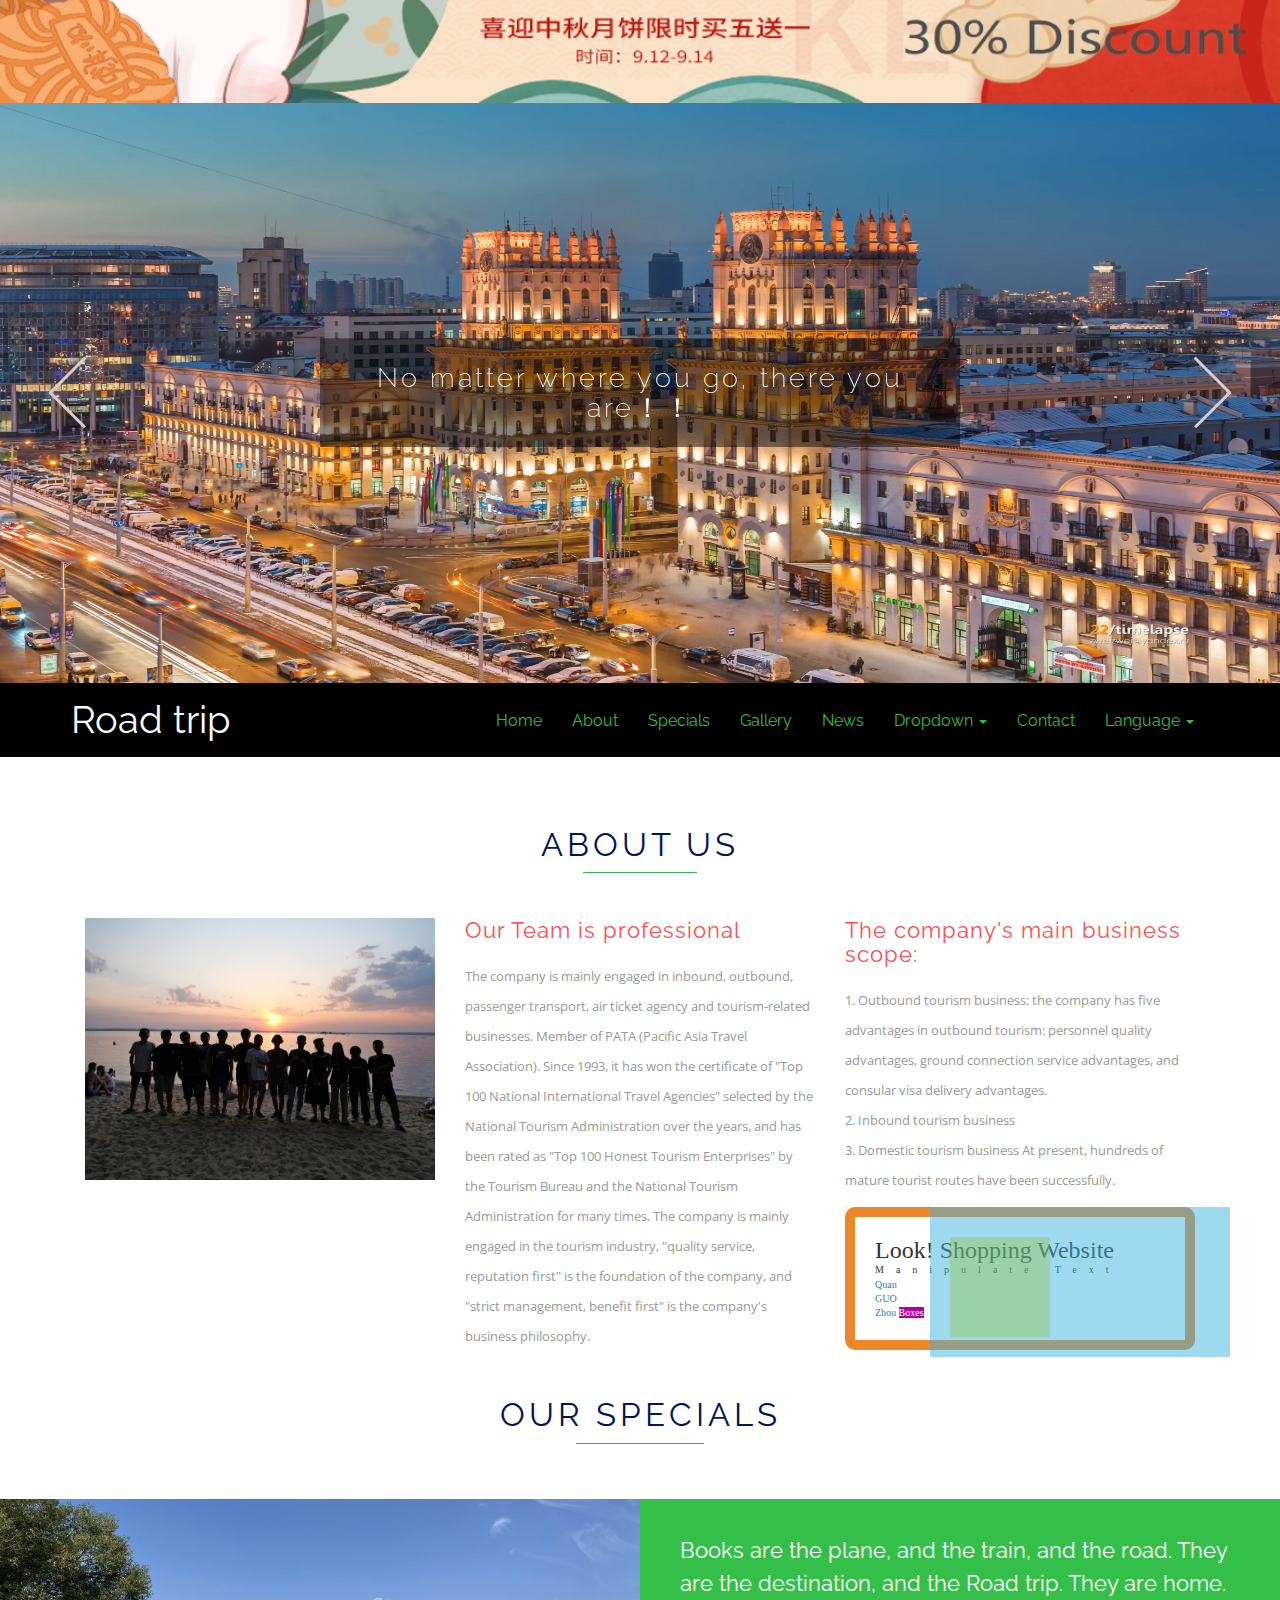
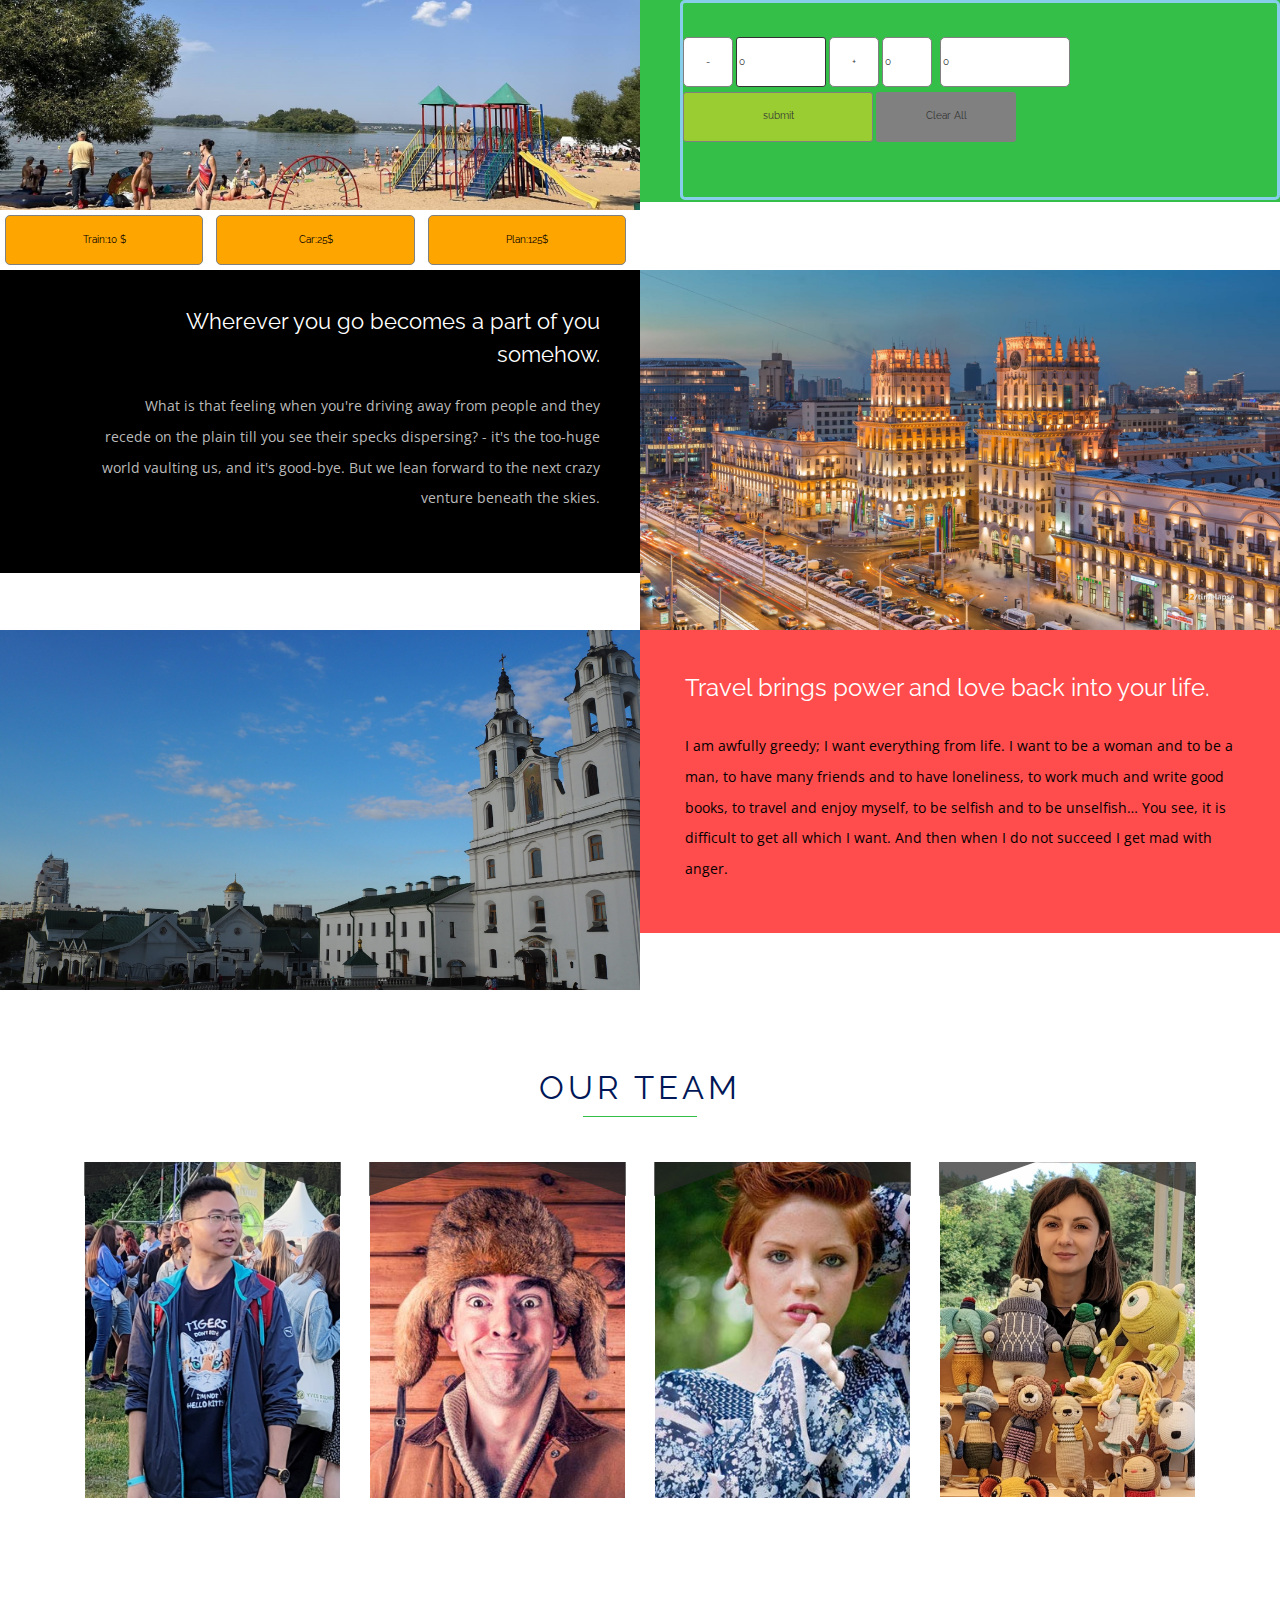
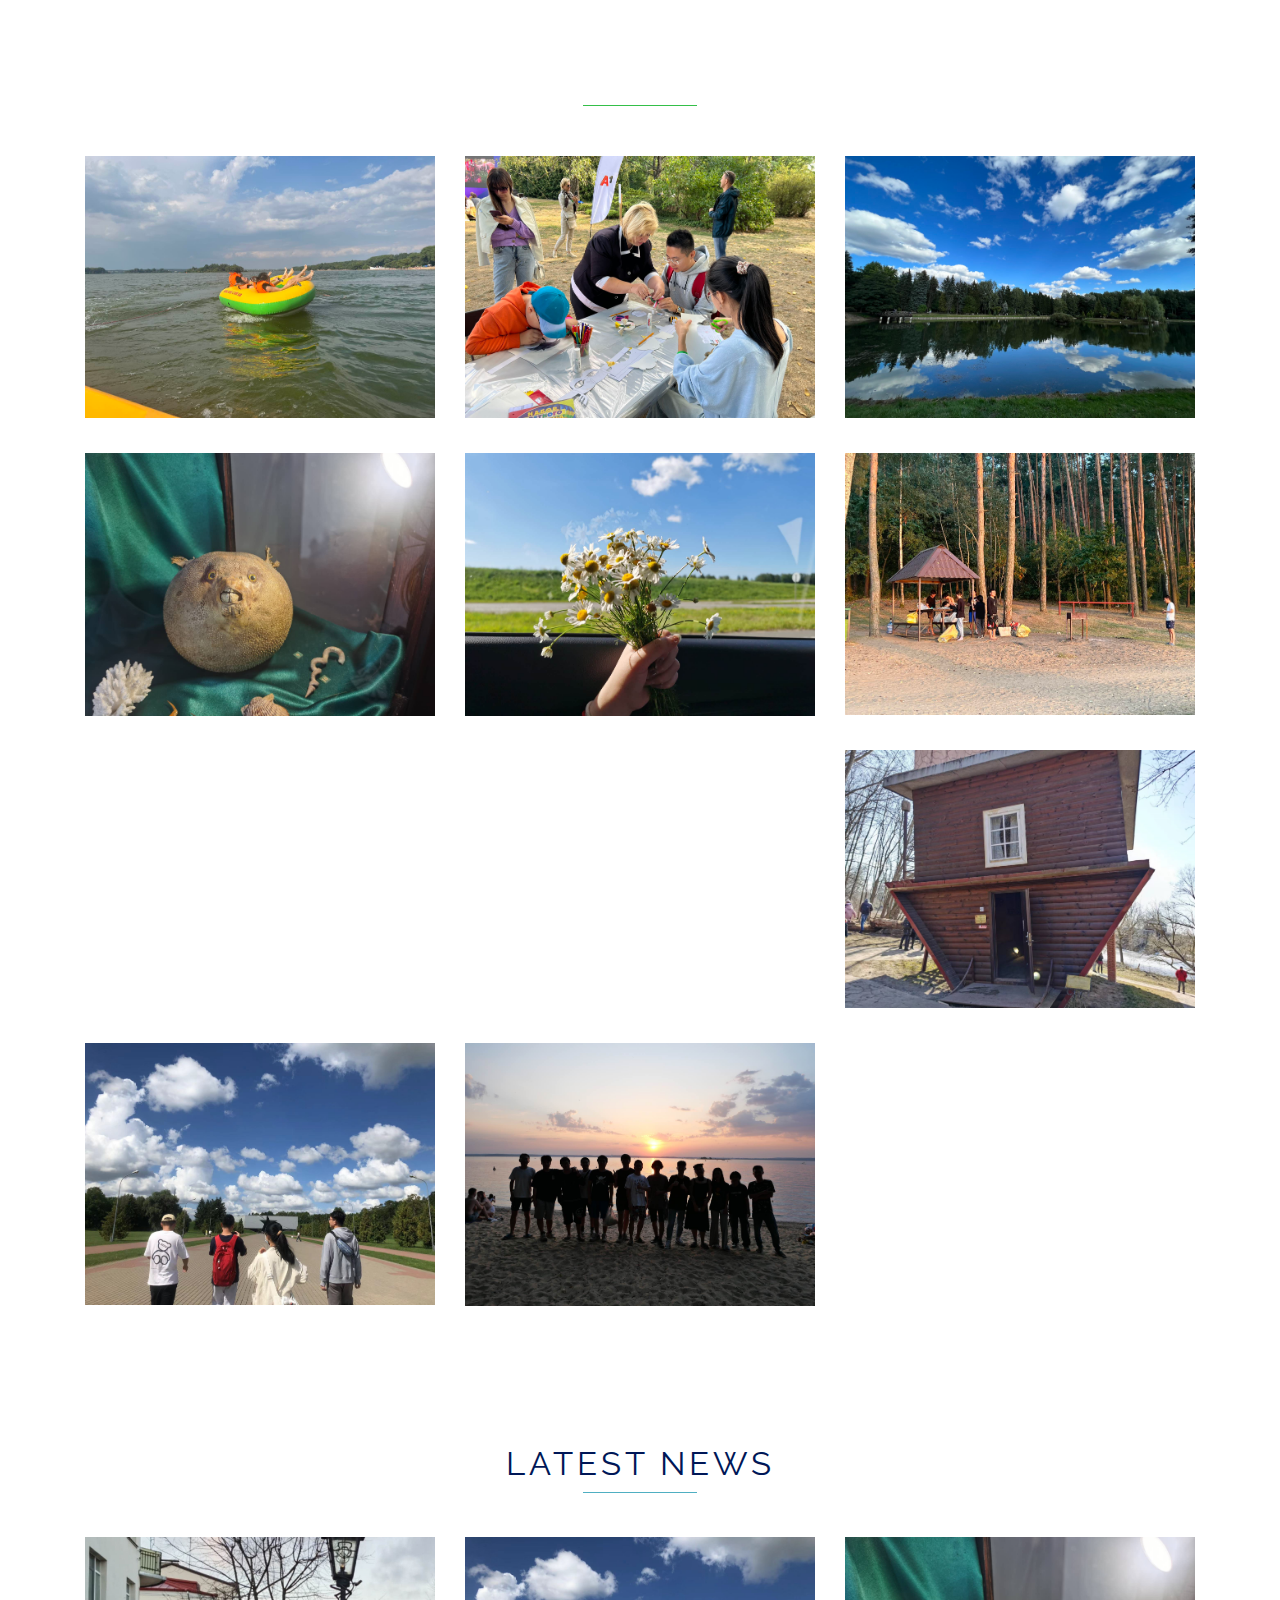
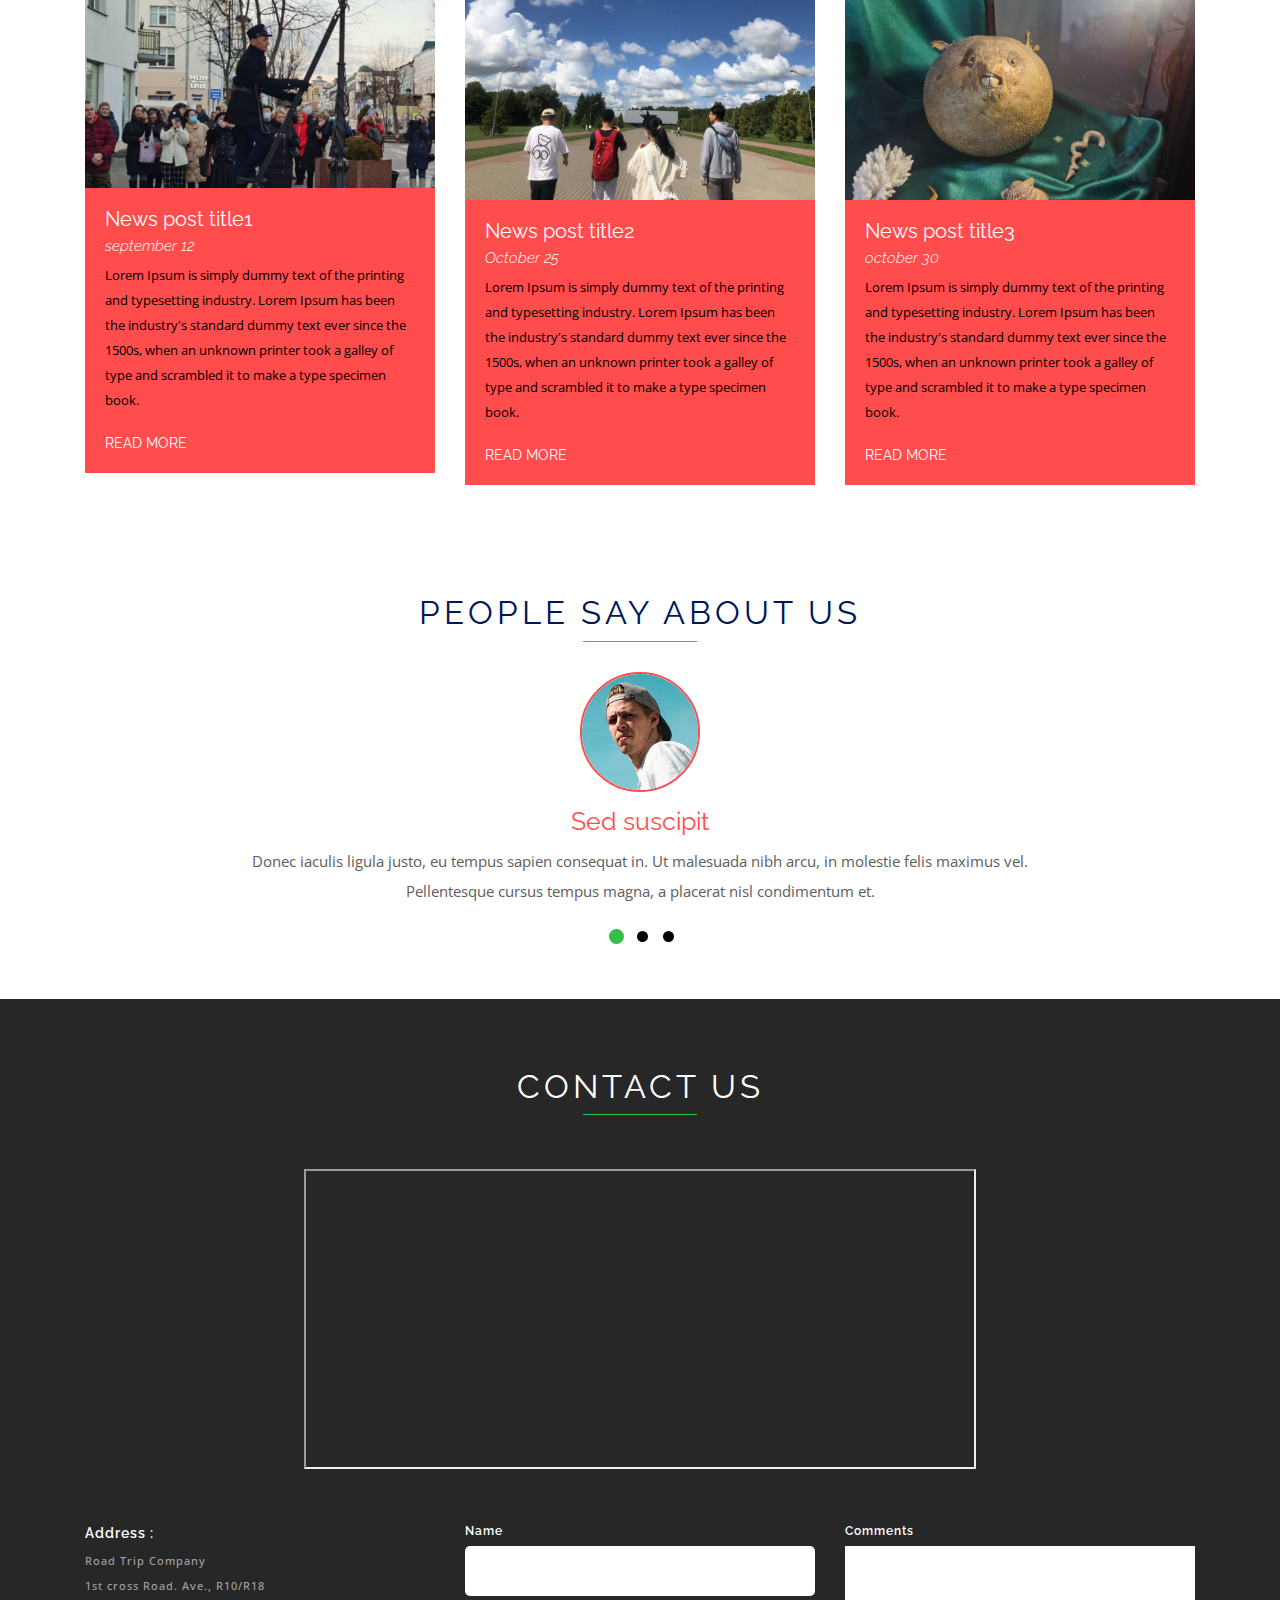
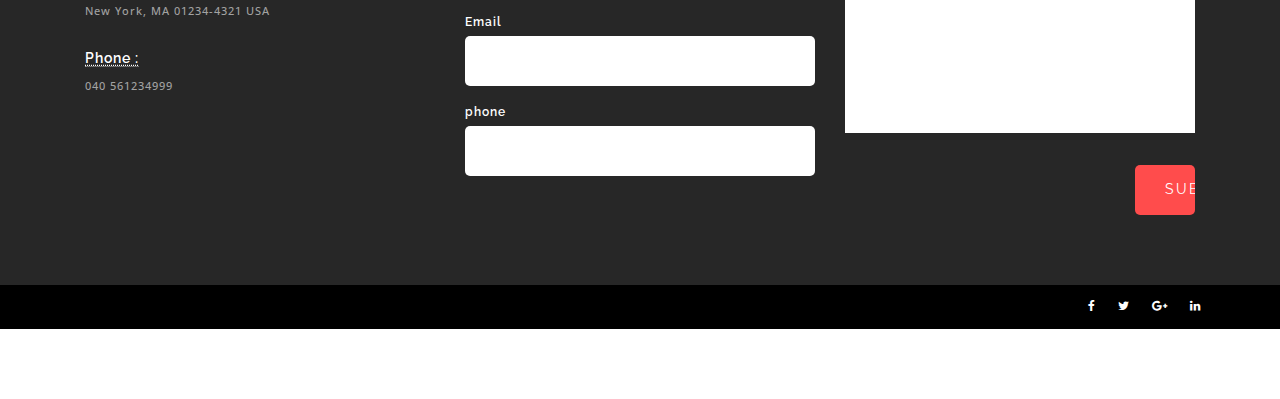
<file: portfolio/index.html>
<!DOCTYPE html>
<html lang="en">
<head>
<meta name="yandex-verification" content="693ce0d352759c8f" />
<link rel="stylesheet" href="1.css">
<title>Home</title> 
 
	<style>
	
#submit{
width: 190px;
height: 50px
border: 3px soild;
border-radius: 3px;
padding: 5px;
background-color: yellowgreen;
}
 #price1
{
width: 31%;
height:50px;
background-color: orange;
color: black ;
border: 1px solid gray;
	border-radius: 5px;
	margin: 5px;
	font-size: 10px;
}
#price2
{
width: 31%;
height:50px;
background-color: orange;
color: black ;
border: 1px solid gray;
	border-radius: 5px;
	margin: 5px;
	font-size: 10px;
}
#price3
{
width: 31%;
height:50px;
background-color: orange;
color: black ;
border: 1px solid gray;
	border-radius: 5px;
	margin: 5px;
	font-size: 10px;
}
#clear{
width: 140px;
height :50px;
border: 3px solid gray;
	border-radius: 3px;
	padding: 5px;
	background-color: gray;
}

.formstyle
{
width: 600px;
height: 200px;
border: 3px solid skyblue;
border-radius: 5px;
}

#price
{
width: 100%;
height:50px;
background-color: white;
color: black ;
border: 1px solid gray;
	border-radius: 5px;
	margin: 5px;
	font-size: 10px;
}

input
{
width :  50px;
height : 50px;
background-color: white;
color: black ;
border: 1px solid gray;
	border-radius: 5px;
	margin: 5px;
	font-size: 10px;
}


#calc{
width: 90px;
height :50px;
border: 1px solid ;
	border-radius: 3px;
	margin: auto;
}
#calc2{
width: 130px;
height:50px;
border: 1px solid gray;
border-radius: 5px;
margin: 5px;
}

.banner{width:100%;height:60px;margin:0px;border:solid 1px grid;position:absolute;}
.banner img{display;block;}
.arrow_left,.arrow_right{
width:20px;
height:20px;
background:yellow;
border:solid 1px red;
padding:25px 20px;
position:absolute;
}
.arrow_left{
left:10px;top:100px}
.arrow_right{
right:10px;top:100px}
</style>
<link href="css/font-awesome.min.css" rel="stylesheet" type="text/css" media="all" /><!-- fontawesome -->         
<link href="css/bootstrap.css" rel="stylesheet" type="text/css" media="all" /><!-- Bootstrap stylesheet -->
<link href="css/style.css" rel="stylesheet" type="text/css" media="all" /><!-- stylesheet -->
<!-- meta tags -->
<meta name="viewport" content="width=device-width, initial-scale=1">
<meta http-equiv="Content-Type" content="text/html; charset=utf-8" />
<meta name="keywords" content="TravelMinsk" />
<script type="application/x-javascript"> addEventListener("load", function() { setTimeout(hideURLbar, 0); }, false); function hideURLbar(){ window.scrollTo(0,1); } </script>
<!-- //meta tags -->
<!--fonts-->
<link href="http://fonts.googleapis.com/css?family=Raleway:100,100i,200,200i,300,300i,400,400i,500,500i,600,600i,700,700i,800,800i,900,900i&subset=latin-ext" rel="stylesheet">
<link href="http://fonts.googleapis.com/css?family=Open+Sans:300,300i,400,400i,600,600i,700,700i,800,800i&subset=cyrillic,cyrillic-ext,greek,greek-ext,latin-ext,vietnamese" rel="stylesheet">
<!--//fonts-->
<script type="text/javascript" src="js/jquery-2.1.4.min.js"></script><!-- Required-js -->
<script src="js/bootstrap.min.js"></script><!-- jQuery (necessary for Bootstrap's JavaScript plugins) -->
<link rel="stylesheet" type="text/css" href="css/component.css" /><!-- css for banner slider -->
<script src="js/modernizr.custom.js"></script><!-- js required for banner slider -->
<link rel="stylesheet" href="css/colorbox.css" /><!-- css for Gallery -->
</head>
<!-- Google tag (gtag.js) -->
<script async src="https://www.googletagmanager.com/gtag/js?id=G-TEHYRWWDQP"></script>
<script>
  window.dataLayer = window.dataLayer || [];
  function gtag(){dataLayer.push(arguments);}
  gtag('js', new Date());

  gtag('config', 'G-TEHYRWWDQP');
</script>
<body>
<div class="banner">
		<a id="bannerlink" href=" ">
		<img id="banner1" src="images/banner.png" width="100%" >
       </a>
	   <script language =javascript >
 
var j=0;//图片索引
var arr1=new Array();    //图片列表
var arr2=new Array();

arr1[0]="images/banner.png";
arr1[1]="images/banner1.png";

arr2[0]="https://xtx-12.herokuapp.com/index.html";
arr2[1]="https://shopping-chn.herokuapp.com/index.html";

function banner1()
{
    var photo1=document.getElementById("banner1");
	var link=document.getElementById("bannerlink");
    if (j==arr1.length-1) 
    {
        j=0;
    }
    else
    {
        j+=1;
    }
    photo1.src=arr1[j];    //直接定义图片
	link.href=arr2[j]
}
 
//重新加载的时间
setInterval("banner1()",2000);
 
</script>

	<!-- slider -->
	<div class="w3-slider">
		<div id="boxgallery" class="boxgallery" data-effect="effect-1">
			<div class="panel"><img src="images/1.jpg" alt="Image 1"/></div>
			<div class="panel"><img src="images/2.jpg" alt="Image 2"/></div>
			<div class="panel"><img src="images/3.jpg" alt="Image 3"/></div>
			<div class="panel"><img src="images/4.jpg" alt="Image 4"/></div>
		</div>
		<div class="w3layouts-header-title">
			<h2>No matter where you go, there you are！！</h2>
		</div>
	</div><!-- /container -->
	<!-- js required for banner slider -->
	<script src="js/classie.js"></script>
	<script src="js/boxesFx.js"></script>
	<!-- //js required for banner slider -->
	<script>
		new BoxesFx( document.getElementById( 'boxgallery' ) );
	</script>
	<!-- //slider -->
	
	<!-- header -->
		<header>
			<div class="container">
				<!-- navigation -->
			<nav class="navbar navbar-default">
				<!-- Brand and toggle get grouped for better mobile display -->
				<div class="navbar-header">
				  <button type="button" class="navbar-toggle collapsed" data-toggle="collapse" data-target="#bs-example-navbar-collapse-1" aria-expanded="false">
					<span class="sr-only">Toggle navigation</span>
					<span class="icon-bar"></span>
					<span class="icon-bar"></span>
					<span class="icon-bar"></span>
				  </button>				  
				<div class="w3-logo">
					<h1><a href="#">Road trip</a></h1>
				</div>
				</div>

				<!-- Collect the nav links, forms, and other content for toggling -->
				<div class="collapse navbar-collapse" id="bs-example-navbar-collapse-1">
				  <ul class="nav navbar-nav">
					<li><a class="active" href="index.html">Home</a></li>
					<li><a class="scroll" href="#w3-agile-about">About</a></li>
					<li><a class="scroll" href="#agileits-specials">Specials</a></li>
					<li><a class="scroll" href="#wthree-gallery">Gallery</a></li>
					<li><a class="scroll" href="#agileinfo-news">News</a></li>
					<li class="dropdown">
					  <a href="#" class="dropdown-toggle" data-toggle="dropdown" role="button" aria-haspopup="true" aria-expanded="false">Dropdown <span class="caret"></span></a>
					  <ul class="dropdown-menu">
						<li><a class="scroll" href="#w3layouts-team">Team</a></li>
						<li><a class="scroll" href="#w3ls-testimonials">Testimonials</a></li>
					  </ul>
					</li>
					<li><a class="scroll" href="#w3-contact">Contact</a></li>
					<li class="dropdown">
					  <a href="#" class="dropdown-toggle" data-toggle="dropdown" role="button" aria-haspopup="true" aria-expanded="false">Language <span class="caret"></span></a>
					  <ul class="dropdown-menu">
						<li><a href='indexch.html'>Chinese</a></li>
						<li><a href='index.html'>English</a></li>
					  </ul>
					</li>
				  </ul>
				</div><!-- /.navbar-collapse -->
			</nav>
			<div class="clearfix"></div>
		<!-- //navigation -->
			</div>
		</header>
	<!-- //header -->
	
	<!-- about-section -->	
		<div class="w3-agileits-about-section" id="w3-agile-about">
			<div class="container">
				<div class="w3agile-about-section-head text-center">
					<h3>About us</h3>
					<span></span>
				</div>
				<div class="about-section-grids">
					<div class="col-md-4 wthree-about-section-grid">
						 <a href="https://site-travelminsk-noral.mystrikingly.com/">
						<img id="slide_photo" src="images/abt_pic.jpg">
        </a>
		<script language =javascript >
 
var i=0;//图片索引
var arr=new Array();    //图片列表
 
arr[0]="images/t4.jpg";
arr[1]="images/t1.jpg";
arr[2]="images/t2.jpg";
arr[3]="images/t3.jpg";

 
 
function slide_photos()
{
    var photo=document.getElementById("slide_photo");
    if (i==arr.length-1) 
    {
        i=0;
    }
    else
    {
        i+=1;
    }
    photo.src=arr[i];    //直接定义图片
}
 
//重新加载的时间
setInterval("slide_photos()",2000);
 
</script>
					</div>
					<div class="col-md-4 wthree-about-section-grid">
						<h5>Our Team is professional</h5>
						<p>The company is mainly engaged in inbound, outbound, passenger transport, air ticket agency and tourism-related businesses. Member of PATA (Pacific Asia Travel Association). Since 1993, it has won the certificate of "Top 100 National International Travel Agencies" selected by the National Tourism Administration over the years, and has been rated as "Top 100 Honest Tourism Enterprises" by the Tourism Bureau and the National Tourism Administration for many times. The company is mainly engaged in the tourism industry, "quality service, reputation first" is the foundation of the company, and "strict management, benefit first" is the company's business philosophy.</p>
					</div>
					<div class="col-md-4 wthree-about-section-grid">
						<h5>The company's main business scope:</h5>
						<p>1. Outbound tourism business: the company has five advantages in outbound tourism:
						personnel quality advantages, ground 
						connection service advantages, and consular visa delivery advantages.<br>
2. Inbound tourism business<br>
3. Domestic tourism business At present, hundreds
 of mature tourist routes have been successfully.<br></p>
					</div>

							<br>
					<br>
							<div class="col-md-4 wthree-about-section-grid">

					</div>
					<div class="col-md-4 wthree-about-section-grid">
					<div style="opacity:0.5;position:absolute;left:100px;width:300px;height:150px;background-color:#40B3DF"></div>

<div style="font-family:verdana;padding:20px;border-radius:10px;border:10px solid #EE872A;">

<div style="opacity:0.3;position:absolute;left:120px;width:100px;height:100px;background-color:#8AC007"></div>

<h3>Look! Shopping Website</h3>

<div style="letter-spacing:12px;">Manipulate Text<br></div>

<div style="color:#40B3DF;">
	<a href="https://shopping-chn.herokuapp.com/index.html"> Quan</a><br>
	<a href="https://xtx-12.herokuapp.com/index.html">GUO</a><br>
	<a href="https://guo-site.herokuapp.com/index.html">Zhou</a>
<span style="background-color:#B4009E;color:#ffffff;">Boxes</span>
</div>
<!--------------------------------------->

<div style="color:#000000;"></div>
					</div>
					<div class="clearfix"></div>
				</div>
			</div>
		</div>
	<!-- //about-section -->	
	
		<!-- specials -->
		<div class="agileits-w3layouts-specials" id="agileits-specials">
			<h3>OUR SPECIALS</h3>
			<span></span>
				<div class="special-grids">
					<div class="col-md-6 special-left l-grids">
						 <figure class="effect-bubba">
								<img src="images/4.jpg" alt=""/>
								<figcaption>
									<h4>Tour</h4>
									<p>She is free in her wildness, she is a wanderess, a drop of free water. She knows nothing of borders and cares nothing for rules or customs. 'Time' for her isn’t something to fight against. Her life flows clean, with passion, like fresh water.</p>																
								</figcaption>			
						 </figure>
						<form name="form2">
 <input type="button" value="Train:10 $" id="price1" onclick="myPrice1()">
 <input type="button" value="Car:25$" id="price2" onclick="myPrice2()">
  <input type="button" value="Plan:125$" id="price3" onclick="myPrice3()">
<br>
</form>

<script>
function myPrice1() {

  form1.answer.value = '0';
  form1.total.value = '0';
  form1.single.value='0' ;
    form1.single.value="10";
}
function myPrice2() {

    form1.answer.value = '0';
  form1.total.value = '0';
  form1.single.value='0' ;
    form1.single.value="25";
}
function myPrice3() {

    form1.answer.value = '0';
  form1.total.value = '0';
  form1.single.value='0' ;
    form1.single.value="125";
}
</script>
					</div>
					<div class="col-md-6 special-right">
						<div class="sp-wid">
							<h4>Books are the plane, and the train, and the road. They are the destination, and the Road trip. They are home.</h4>
							<div class="formstyle">
<form name="form1">
	
	<!-- This input box shows the button pressed by the user in calculator. -->
   <br> <br>

    <input type="button" value="-" onclick="form1.answer.value= eval(form1.answer.value)-1;form1.total.value= eval(form1.total.value)-form1.single.value ">
    
   <input id="calc" value="0" type="text" name="answer">
   
   <input type="button" value="+" onclick="totalP()">
    
    
    <input name="single" type="text" value="0" id="calc1">
	<input name="total" type="text" value="0" id="calc2">
    <br>
   <input name="submit" value="submit" type="button" id="submit" onclick="{ if(confirm('Pay？'))location.href='price.html'}">
  
  <!-- Display the Cancel button and erase all data entered by the user. -->
  <input type="button" value="Clear All" onclick="form1.answer.value = '0 '; form1.total.value = '0';form1.single.value=0" id="clear">
  <br> 
  </form>
  
  
<script>
function totalP() {
  if (form1.single.value!=0){
  form1.answer.value=eval(form1.answer.value)+1;
  form1.total.value=eval(form1.answer.value)*form1.single.value 
  }
}

</script>
</div></div>
					</div>
					<div class="clearfix"></div>
				</div>
				<div class="where-spl">
					<div class="col-md-6 special-right l-left">
						<div class="l-wid">
							<h4>Wherever you go becomes a part of you somehow.</h4>
							<p>What is that feeling when you're driving away from people and they recede on the plain till you see their specks dispersing? - it's the too-huge world vaulting us, and it's good-bye. But we lean forward to the next crazy venture beneath the skies.</p>
						</div>
						
					</div>
					<div class="col-md-6 special-left l-right l-grids">
						 <figure class="effect-bubba">
								<img src="images/1.jpg" alt=""/>
								<figcaption>
									<h4>Tour</h4>
									<p>In sit amet sapien eros quibusdam et aut officiis debitis aut rerum Integer in tincidunt labore et dolore magna aliqua</p>																
								</figcaption>			
						 </figure>
					</div>
					<div class="clearfix"></div>
				</div>
				<div class="spl-bot">
						<div class="col-md-6 special-left spl-bot-right l-grids">
							<figure class="effect-bubba">
								<img class="img-responsive" src="images/2.jpg" alt=" "/>
								<figcaption>
									<h4>Tour</h4>
									<p>In sit amet sapien eros quibusdam labore et dolore magna aliqua</p>																
								</figcaption>			
							</figure>
						</div>
						<div class="col-md-6 spl-bot-left">
							<h4>Travel brings power and love back into your life.</h4>
							<p>I am awfully greedy; I want everything from life. I want to be a woman and to be a man, to have many friends and to have loneliness, to work much and write good books, to travel and enjoy myself, to be selfish and to be unselfish… You see, it is difficult to get all which I want. And then when I do not succeed I get mad with anger.</p>
						</div>
						<div class="clearfix"></div>
				</div>
		</div>
		<!-- specials -->
		
		<!-- team -->
	<div class="team" id="w3layouts-team">
		<div class="container"> 
			<div class="title">
				<h3>Our Team</h3>
				<span class="w3-line"></span>
			</div> 
			<div class="team-w3ls-row">
				<div class="col-md-3 team-grids">
					<img src="images/t1.jpg" alt=""/>
					<div class="img-caption">
						<div class="img-text">
							<h4>Alan Ipsum</h4>
							<p>Etiam pellentesque felis dolor quis efficitur eros </p>
							<div class="agile-icons">
								<ul>
									<li><a href="#"><i class="fa fa-facebook fb"></i> </a></li>
									<li><a href="#"><i class="fa fa-twitter tw"></i> </a></li> 
									<li><a href="#"><i class="fa fa-google-plus gp"></i> </a></li> 
								</ul>
								<div class="clearfix"> </div>
							</div>
						</div>
					</div>
				</div>
				<div class="col-md-3 team-grids">
					<img src="images/t2.jpg" alt=""/>
					<div class="img-caption">
						<div class="img-text">
							<h4>Matthew Ava</h4>
							<p>Vestibulum celit dolor pulvinar ut tempus sit amet </p>
							<div class="agile-icons">
								<ul>
									<li><a href="#"><i class="fa fa-facebook fb"></i> </a></li>
									<li><a href="#"><i class="fa fa-twitter tw"></i> </a></li> 
									<li><a href="#"><i class="fa fa-google-plus gp"></i> </a></li> 
								</ul>
								<div class="clearfix"> </div>
							</div>
						</div>
					</div>
				</div>
				<div class="col-md-3 team-grids">
					<img src="images/t3.jpg" alt=""/>
					<div class="img-caption">
						<div class="img-text">
							<h4>Mark Sophia</h4>
							<p>Suspendi ipsum magna ut luctus eget condimentum </p>
							<div class="agile-icons">
								<ul>
									<li><a href="#"><i class="fa fa-facebook fb"></i> </a></li>
									<li><a href="#"><i class="fa fa-twitter tw"></i> </a></li> 
									<li><a href="#"><i class="fa fa-google-plus gp"></i> </a></li> 
								</ul>
								<div class="clearfix"> </div>
							</div>
						</div>
					</div>
				</div>
				<div class="col-md-3 team-grids">
					<img src="images/t4.jpg" alt=""/>
					<div class="img-caption">
						<div class="img-text">
							<h4>Daniel Nyari</h4>
							<p>Suspendi ipsum magna ut luctus eget condimentum </p>
							<div class="agile-icons">
								<ul>
									<li><a href="#"><i class="fa fa-facebook fb"></i> </a></li>
									<li><a href="#"><i class="fa fa-twitter tw"></i> </a></li> 
									<li><a href="#"><i class="fa fa-google-plus gp"></i> </a></li> 
								</ul>
								<div class="clearfix"> </div>
							</div>
						</div>
					</div>
				</div>
				<div class="clearfix"> </div> 
			</div>
		</div>
	</div>
	<!-- //team -->		
		
		<!-- gallery -->
		<div class="gallery text-center" id="wthree-gallery">
			<div class="container">
				<h3 class="agileits_head">Gallery</h3>
				<span class="w3-line"></span>
				<div class="w3l_gallery_grids">
					<div class="bs-example bs-example-tabs wthree_example_tab" role="tabpanel" data-example-id="togglable-tabs">
								<div class="w3l_gallery_grids1">
									<div class="col-md-4 w3l_gallery_grid">
										<div class="agileinfo_gallery_grid">
											<a class="group1" href="images/g1.jpg" title="Road trip">
												<div class="hovereffect">
													<img src="images/g1.jpg" alt=" " class="img-responsive" />
													<div class="overlay">
													   <p class="info">Road trip</p>
													</div>
												</div>
											</a>
										</div>
									</div>
									<div class="col-md-4 w3l_gallery_grid">
										<div class="agileinfo_gallery_grid">
											<a class="group1" href="images/g2.jpg" title="Road trip">
												<div class="hovereffect">
													<img src="images/g2.jpg" alt=" " class="img-responsive" />
													<div class="overlay">
													   <p class="info">Road trip</p>
													</div>
												</div>
											</a>
										</div>
									</div>
									<div class="col-md-4 w3l_gallery_grid">
										<div class="agileinfo_gallery_grid">
											<a class="group1" href="images/g3.jpg" title="Road trip">
												<div class="hovereffect">
													<img src="images/g3.jpg" alt=" " class="img-responsive" />
													<div class="overlay">
													   <p class="info">Road trip</p>
													</div>
												</div>
											</a>
										</div>
									</div>
									<div class="col-md-4 w3l_gallery_grid">
										<div class="agileinfo_gallery_grid">
											<a class="group1" href="images/g4.jpg" title="Road trip">
												<div class="hovereffect">
													<img src="images/g4.jpg" alt=" " class="img-responsive" />
													<div class="overlay">
													   <p class="info">Road trip</p>
													</div>
												</div>
											</a>
										</div>
									</div>
									<div class="col-md-4 w3l_gallery_grid">
										<div class="agileinfo_gallery_grid">
											<a class="group1" href="images/g5.jpg" title="Road trip">
												<div class="hovereffect">
													<img src="images/g5.jpg" alt=" " class="img-responsive" />
													<div class="overlay">
													   <p class="info">Road trip</p>
													</div>
												</div>
											</a>
										</div>
									</div>
									<div class="col-md-4 w3l_gallery_grid">
										<div class="agileinfo_gallery_grid">
											<a class="group1" href="images/g6.jpg" title="Road trip">
												<div class="hovereffect">
													<img src="images/g6.jpg" alt=" " class="img-responsive" />
													<div class="overlay">
													   <p class="info">Road trip</p>
													</div>
												</div>
											</a>
										</div>
									</div>
									<div class="col-md-4 w3l_gallery_grid">
										<div class="agileinfo_gallery_grid">
											<a class="group1" href="images/g7.jpg" title="Road trip">
												<div class="hovereffect">
													<img src="images/g7.jpg" alt=" " class="img-responsive" />
													<div class="overlay">
													   <p class="info">Road trip</p>
													</div>
												</div>
											</a>
										</div>
									</div>
									<div class="col-md-4 w3l_gallery_grid">
										<div class="agileinfo_gallery_grid">
											<a class="group1" href="images/g8.jpg" title="Road trip">
												<div class="hovereffect">
													<img src="images/g8.jpg" alt=" " class="img-responsive" />
													<div class="overlay">
													   <p class="info">Road trip</p>
													</div>
												</div>
											</a>
										</div>
									</div>
									<div class="col-md-4 w3l_gallery_grid">
										<div class="agileinfo_gallery_grid">
											<a class="group1" href="images/g9.jpg" title="Road trip">
												<div class="hovereffect">
													<img src="images/g9.jpg" alt=" " class="img-responsive" />
													<div class="overlay">
													   <p class="info">Road trip</p>
													</div>
												</div>
											</a>
										</div>
									</div>
									<div class="clearfix"> </div>
								</div>
				</div>
			</div>
		</div>
		</div>
			<script src="js/jquery.colorbox.js"></script>
			<script>
				$(document).ready(function(){
					//Examples of how to assign the Colorbox event to elements
					$(".group1").colorbox({rel:'group1'});
					$(".group2").colorbox({rel:'group2', transition:"fade"});
					$(".group3").colorbox({rel:'group3', transition:"none", width:"75%", height:"75%"});
					$(".group4").colorbox({rel:'group4', slideshow:true});
					$(".ajax").colorbox();
					$(".youtube").colorbox({iframe:true, innerWidth:640, innerHeight:390});
					$(".vimeo").colorbox({iframe:true, innerWidth:500, innerHeight:409});
					$(".iframe").colorbox({iframe:true, width:"80%", height:"80%"});
					$(".inline").colorbox({inline:true, width:"50%"});
					$(".callbacks").colorbox({
						onOpen:function(){ alert('onOpen: colorbox is about to open'); },
						onLoad:function(){ alert('onLoad: colorbox has started to load the targeted content'); },
						onComplete:function(){ alert('onComplete: colorbox has displayed the loaded content'); },
						onCleanup:function(){ alert('onCleanup: colorbox has begun the close process'); },
						onClosed:function(){ alert('onClosed: colorbox has completely closed'); }
					});

					$('.non-retina').colorbox({rel:'group5', transition:'none'})
					$('.retina').colorbox({rel:'group5', transition:'none', retinaImage:true, retinaUrl:true});
					
					//Example of preserving a JavaScript event for inline calls.
					$("#click").click(function(){ 
						$('#click').css({"background-color":"#f00", "color":"#fff", "cursor":"inherit"}).text("Open this window again and this message will still be here.");
						return false;
					});
				});
			</script>
	<!-- //gallery -->
	
	<!-- news-section -->	
	<div class="news-section" id="agileinfo-news">
			<div class="container">
				<div class="agileits-news-section-head text-center">
					<h3 class="agileits_head">Latest News</h3>
					<span class="w3-line"></span>
				</div>
				<div class="news-section-grids">
					<div class="col-md-4 w3ls-news-section-grid">
						<img src="images/n1.jpg" alt="" />
						<div class="info">
							<h5>News post title1</h5>
							<label>september 12</label>
							<p>Lorem Ipsum is simply dummy text of the printing and typesetting industry. Lorem Ipsum has been the industry's standard dummy text ever since the 1500s, when an unknown printer took a galley of type and scrambled it to make a type specimen book.</p>
							<a class="more" href="#" data-toggle="modal" data-target="#myModal">Read more</a>
							<!-- Modal-->
							<div class="modal fade" id="myModal" role="dialog">
								<div class="modal-dialog">
								<!-- Modal content-->
									<div class="modal-content">
										<div class="modal-header">
											<button type="button" class="close" data-dismiss="modal">&times;</button>
												<h4 class="modal-title">
												News post title1</h4>
										</div>
										<div class="modal-body">
											<p>Lorem Ipsum is simply dummy text of the printing and typesetting industry. Lorem Ipsum has been the industry's standard dummy text ever since the 1500s, when an unknown printer took a galley of type and scrambled it to make a type specimen book. There are many variations of passages of Lorem Ipsum available, but the majority have suffered alteration in some form, by injected humour, or randomised words which don't look even slightly believable. If you are going to use a passage of Lorem Ipsum, you need to be sure there isn't anything embarrassing hidden in the middle of text.Lorem ipsum dolor sit amet, consectetur adipiscing elit. Curabitur pellentesque semper quam, quis dapibus mi sagittis nec. Donec eget dignissim orci, a scelerisque mauris. Fusce rutrum, enim a elementum condimentum, urna eros rutrum mauris, at ullamcorper odio sapien nec augue.</p>
										</div>
									</div>
									<!-- //Modal content-->
								</div>
							</div>
							<!-- //Modal-->
						</div>
					</div>
					<div class="col-md-4 w3ls-news-section-grid">
						<img src="images/n2.jpg" alt="" />
						<div class="info">
							<h5>News post title2</h5>
							<label>October 25</label>
							<p>Lorem Ipsum is simply dummy text of the printing and typesetting industry. Lorem Ipsum has been the industry's standard dummy text ever since the 1500s, when an unknown printer took a galley of type and scrambled it to make a type specimen book.</p>
							<a class="more" href="#" data-toggle="modal" data-target="#myModal1">Read more</a>
							<!-- Modal-->
							<div class="modal fade" id="myModal1" role="dialog">
								<div class="modal-dialog">
								<!-- Modal content-->
									<div class="modal-content">
										<div class="modal-header">
											<button type="button" class="close" data-dismiss="modal">&times;</button>
												<h4 class="modal-title">
												News post title2</h4>
										</div>
										<div class="modal-body">
											<p>Lorem Ipsum is simply dummy text of the printing and typesetting industry. Lorem Ipsum has been the industry's standard dummy text ever since the 1500s, when an unknown printer took a galley of type and scrambled it to make a type specimen book. There are many variations of passages of Lorem Ipsum available, but the majority have suffered alteration in some form, by injected humour, or randomised words which don't look even slightly believable. If you are going to use a passage of Lorem Ipsum, you need to be sure there isn't anything embarrassing hidden in the middle of text.Lorem ipsum dolor sit amet, consectetur adipiscing elit. Curabitur pellentesque semper quam, quis dapibus mi sagittis nec. Donec eget dignissim orci, a scelerisque mauris. Fusce rutrum, enim a elementum condimentum, urna eros rutrum mauris, at ullamcorper odio sapien nec augue.</p>
										</div>
									</div>
									<!-- //Modal content-->
								</div>
							</div>
							<!-- //Modal-->
						</div>
					</div>
					<div class="col-md-4 w3ls-news-section-grid">
						<img src="images/n3.jpg" alt="" />
						<div class="info">
							<h5>News post title3</h5>
							<label>october 30</label>
							<p>Lorem Ipsum is simply dummy text of the printing and typesetting industry. Lorem Ipsum has been the industry's standard dummy text ever since the 1500s, when an unknown printer took a galley of type and scrambled it to make a type specimen book.</p>
							<a class="more" href="#" data-toggle="modal" data-target="#myModal2">Read more</a>
							<!-- Modal-->
							<div class="modal fade" id="myModal2" role="dialog">
								<div class="modal-dialog">
								<!-- Modal content-->
									<div class="modal-content">
										<div class="modal-header">
											<button type="button" class="close" data-dismiss="modal">&times;</button>
												<h4 class="modal-title">
												News post title3</h4>
										</div>
										<div class="modal-body">
											<p>Lorem Ipsum is simply dummy text of the printing and typesetting industry. Lorem Ipsum has been the industry's standard dummy text ever since the 1500s, when an unknown printer took a galley of type and scrambled it to make a type specimen book. There are many variations of passages of Lorem Ipsum available, but the majority have suffered alteration in some form, by injected humour, or randomised words which don't look even slightly believable. If you are going to use a passage of Lorem Ipsum, you need to be sure there isn't anything embarrassing hidden in the middle of text.Lorem ipsum dolor sit amet, consectetur adipiscing elit. Curabitur pellentesque semper quam, quis dapibus mi sagittis nec. Donec eget dignissim orci, a scelerisque mauris. Fusce rutrum, enim a elementum condimentum, urna eros rutrum mauris, at ullamcorper odio sapien nec augue.</p>
										</div>
									</div>
									<!-- //Modal content-->
								</div>
							</div>
							<!-- //Modal-->
						</div>
					</div>
					<div class="clearfix"></div>
				</div>
			</div>
		</div>
	<!-- //news-section -->		
		
		<!-- testimonial -->
	<div class="testimonial" id="w3ls-testimonials">
		<div class="container">
			<div class="w3-testimonial-heading">
				<h3>People say about us</h3>
				<span class="w3-line"></span>
			</div>
			<div class="w3agile-slider">
				<ul class="rslides" id="slider">
					<li>
						<div class="w3agile-slider-grid">
							<div class="w3agile-slider-grid-img">
								<img src="images/mem1.jpg" alt="" />
							</div>
							<div class="w3agile-slider-grid-info">
								<h5>Sed suscipit</h5>
								<p>Donec iaculis ligula justo, eu tempus sapien consequat in. Ut malesuada nibh arcu, in molestie felis maximus vel. Pellentesque cursus tempus magna, a placerat nisl condimentum et.</p>
							</div>
						</div>
					</li>
					<li>
						<div class="w3agile-slider-grid">
							<div class="w3agile-slider-grid-img">
								<img src="images/mem2.jpg" alt="" />
							</div>
							<div class="w3agile-slider-grid-info">								
								<h5>Malesuada</h5>
								<p>Donec iaculis ligula justo, eu tempus sapien consequat in. Ut malesuada nibh arcu, in molestie felis maximus vel. Pellentesque cursus tempus magna, a placerat nisl condimentum et.</p>
							</div>
						</div>
					</li>
					<li>
						<div class="w3agile-slider-grid">
							<div class="w3agile-slider-grid-img">
								<img src="images/mem3.jpg" alt="" />
							</div>
							<div class="w3agile-slider-grid-info">
								<h5>Consequat</h5>
								<p>Donec iaculis ligula justo, eu tempus sapien consequat in. Ut malesuada nibh arcu, in molestie felis maximus vel. Pellentesque cursus tempus magna, a placerat nisl condimentum et.</p>
							</div>
						</div>
					</li>
				</ul>
				<script src="js/responsiveslides.min.js"></script>
				<script>
						// You can also use "$(window).load(function() {"
						$(function () {
						  // Slideshow 4
						  $("#slider").responsiveSlides({
							auto: true,
							pager:true,
							nav:false,
							speed: 500,
							namespace: "callbacks",
							before: function () {
							  $('.events').append("<li>before event fired.</li>");
							},
							after: function () {
							  $('.events').append("<li>after event fired.</li>");
							}
						  });
					
						});
				</script>
			</div>
		</div>
	</div>
	<!-- //testimonial -->	
		
		<!-- contact-section -->	
		<div class="contact-section" id="w3-contact">

		


	
	
				<div class="container">
					<div class="contact-section-head text-center">
						<h3>Contact us</h3>
						<span></span>
					</div>
					<div class="agileits-map">
						<iframe style="height:100%;width:100%" src="https://static-maps.yandex.ru/1.x/?ll=27.54750,53.892930&amp;size=650,450&amp;z=16&amp;l=map&amp;pt=27.54750,53.892930,pmwtm1~27.54750,53.892930,pmwtm66"></iframe>
					</div>
					<div class="w3l-contact-form-bottom">
						<div class="col-md-4 w3ls-address">
							<address>
								<strong>Address :</strong>
								<p>Road Trip Company</p>
								<p>1st cross Road. Ave., R10/R18</p>
								<p class="bottom">New York, MA 01234-4321 USA</p>
								<strong><abbr title="phone">Phone :</abbr></strong>
								<p>040 561234999</p>
							</address>
						</div>
						<form action="#" method="get">
							<div class="col-md-4 w3l-contact-form">
								<div class="w3l-contact-form-row">
									<div>
										<span>Name</span>
										<input type="text" class="text" placeholder="" required="required" />
									</div>
									<div>
										<span>Email</span>
										<input type="email" class="text" placeholder="" required="required" />
									</div>
									<div>
										<span>phone</span>
										<input type="text" class="text" placeholder="" required="required" />
									</div>
									<div class="clearfix"> </div>
								</div>
							</div>
							<div class="col-md-4 w3l-contact-form-row comments">
								<div>
									<span>Comments</span>
									<textarea onfocus="this.value = '';" onblur="if (this.value == '') {this.value = '';}"></textarea>
								</div>
								<input type="submit" value="Submit" />
							</div>
						<div class="clearfix"></div>				
					</form>
				</div>
			</div>
		</div>
		<!-- //contact-section -->
		
	<!-- footer-section -->		
		<footer>
			<div class="container">
				<div class="w3ls-icons">
					<a href="#" title="facebook"><i class="fa fa-facebook" aria-hidden="true"></i></a>
					<a href="#" title="twitter"><i class="fa fa-twitter" aria-hidden="true"></i></a>
					<a href="#" title="google-plus"><i class="fa fa-google-plus" aria-hidden="true"></i></a>
					<a href="#" title="linkedin"><i class="fa fa-linkedin" aria-hidden="true"></i></a>
				</div>
				<div class="copyright">
					</div>
				<div class="clearfix"></div>
			</div>
		</footer>
	<!-- footer-section -->		
	
	<!-- here stars scrolling icon -->
			<script type="text/javascript">
				$(document).ready(function() {
					/*
						var defaults = {
						containerID: 'toTop', // fading element id
						containerHoverID: 'toTopHover', // fading element hover id
						scrollSpeed: 1200,
						easingType: 'linear' 
						};
					*/
										
					$().UItoTop({ easingType: 'easeOutQuart' });
										
					});
			</script>
			<!-- start-smoth-scrolling -->
			<script type="text/javascript" src="js/move-top.js"></script>
			<script type="text/javascript" src="js/easing.js"></script>
			<script type="text/javascript">
				jQuery(document).ready(function($) {
					$(".scroll").click(function(event){		
						event.preventDefault();
						$('html,body').animate({scrollTop:$(this.hash).offset().top},1000);
					});
				});
			</script>
			<!-- start-smoth-scrolling -->
		<!-- //here ends scrolling icon -->	
</body>
</html>
</file>
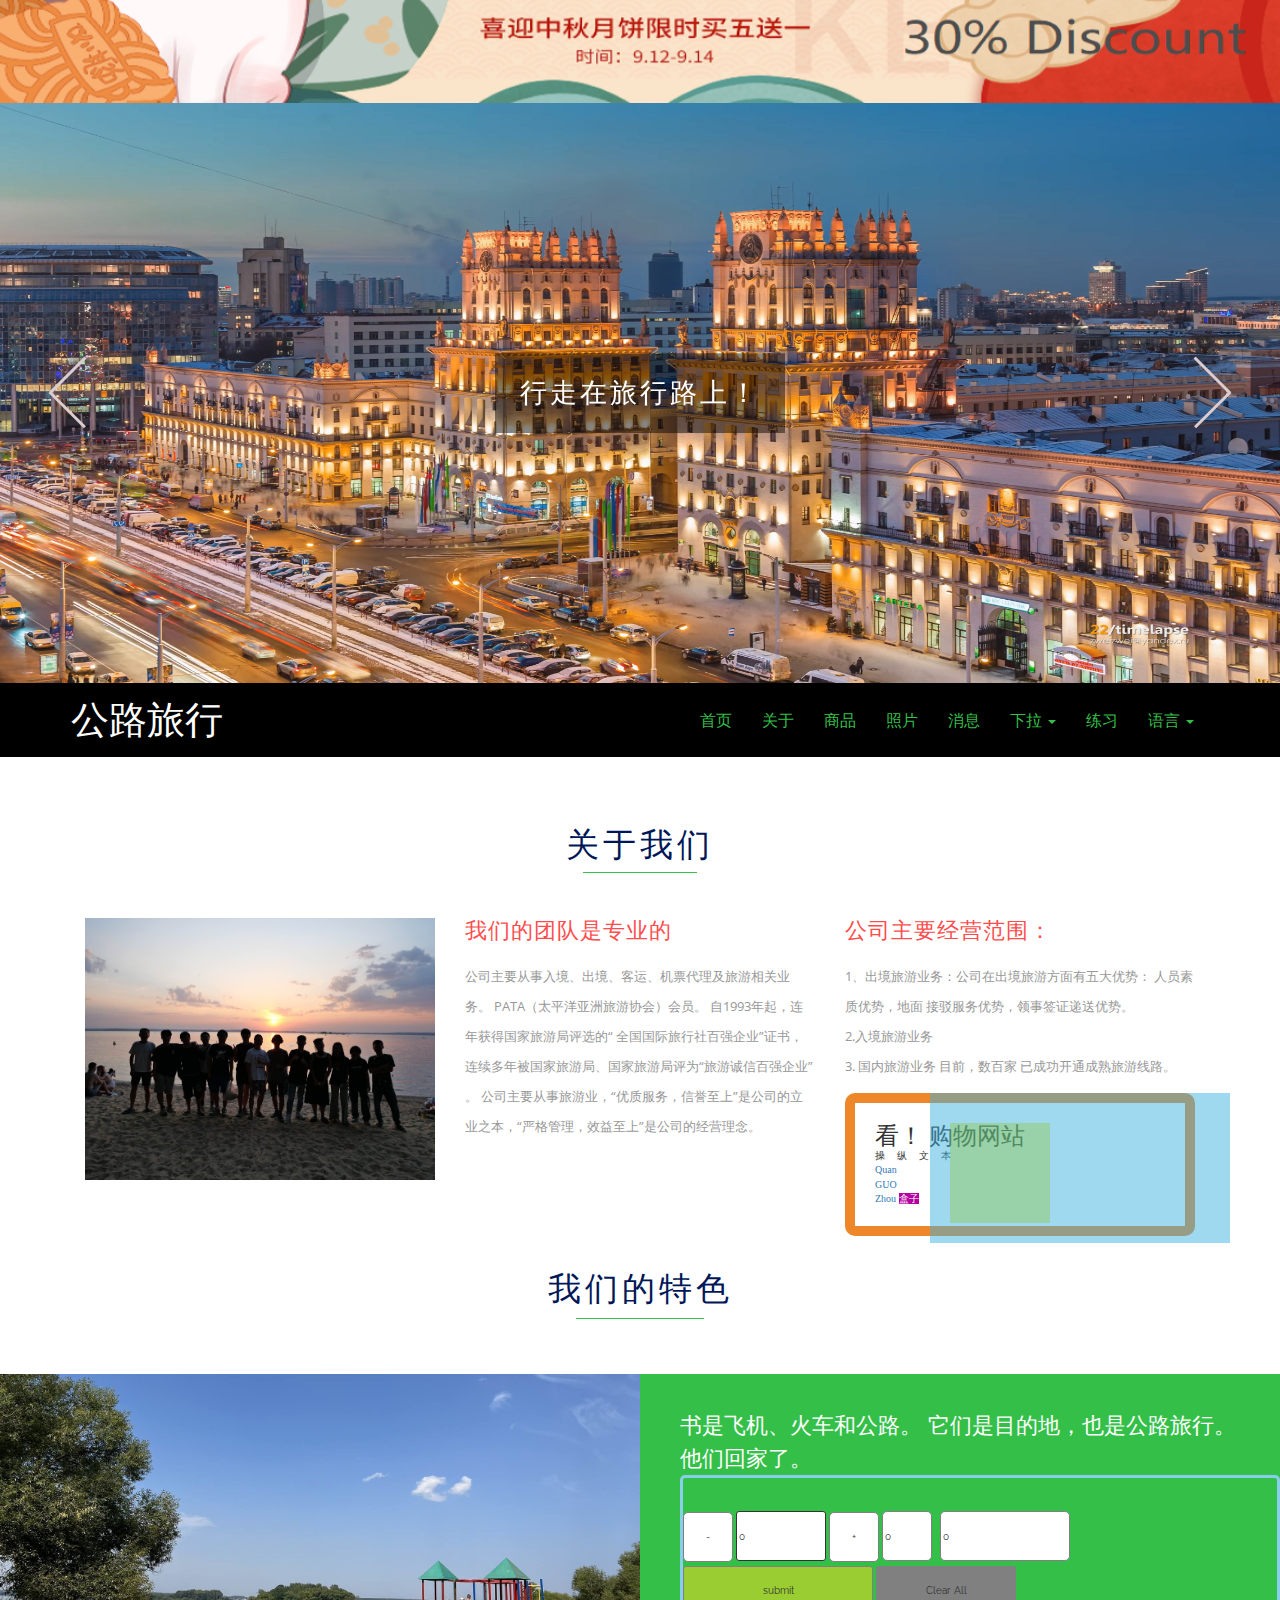
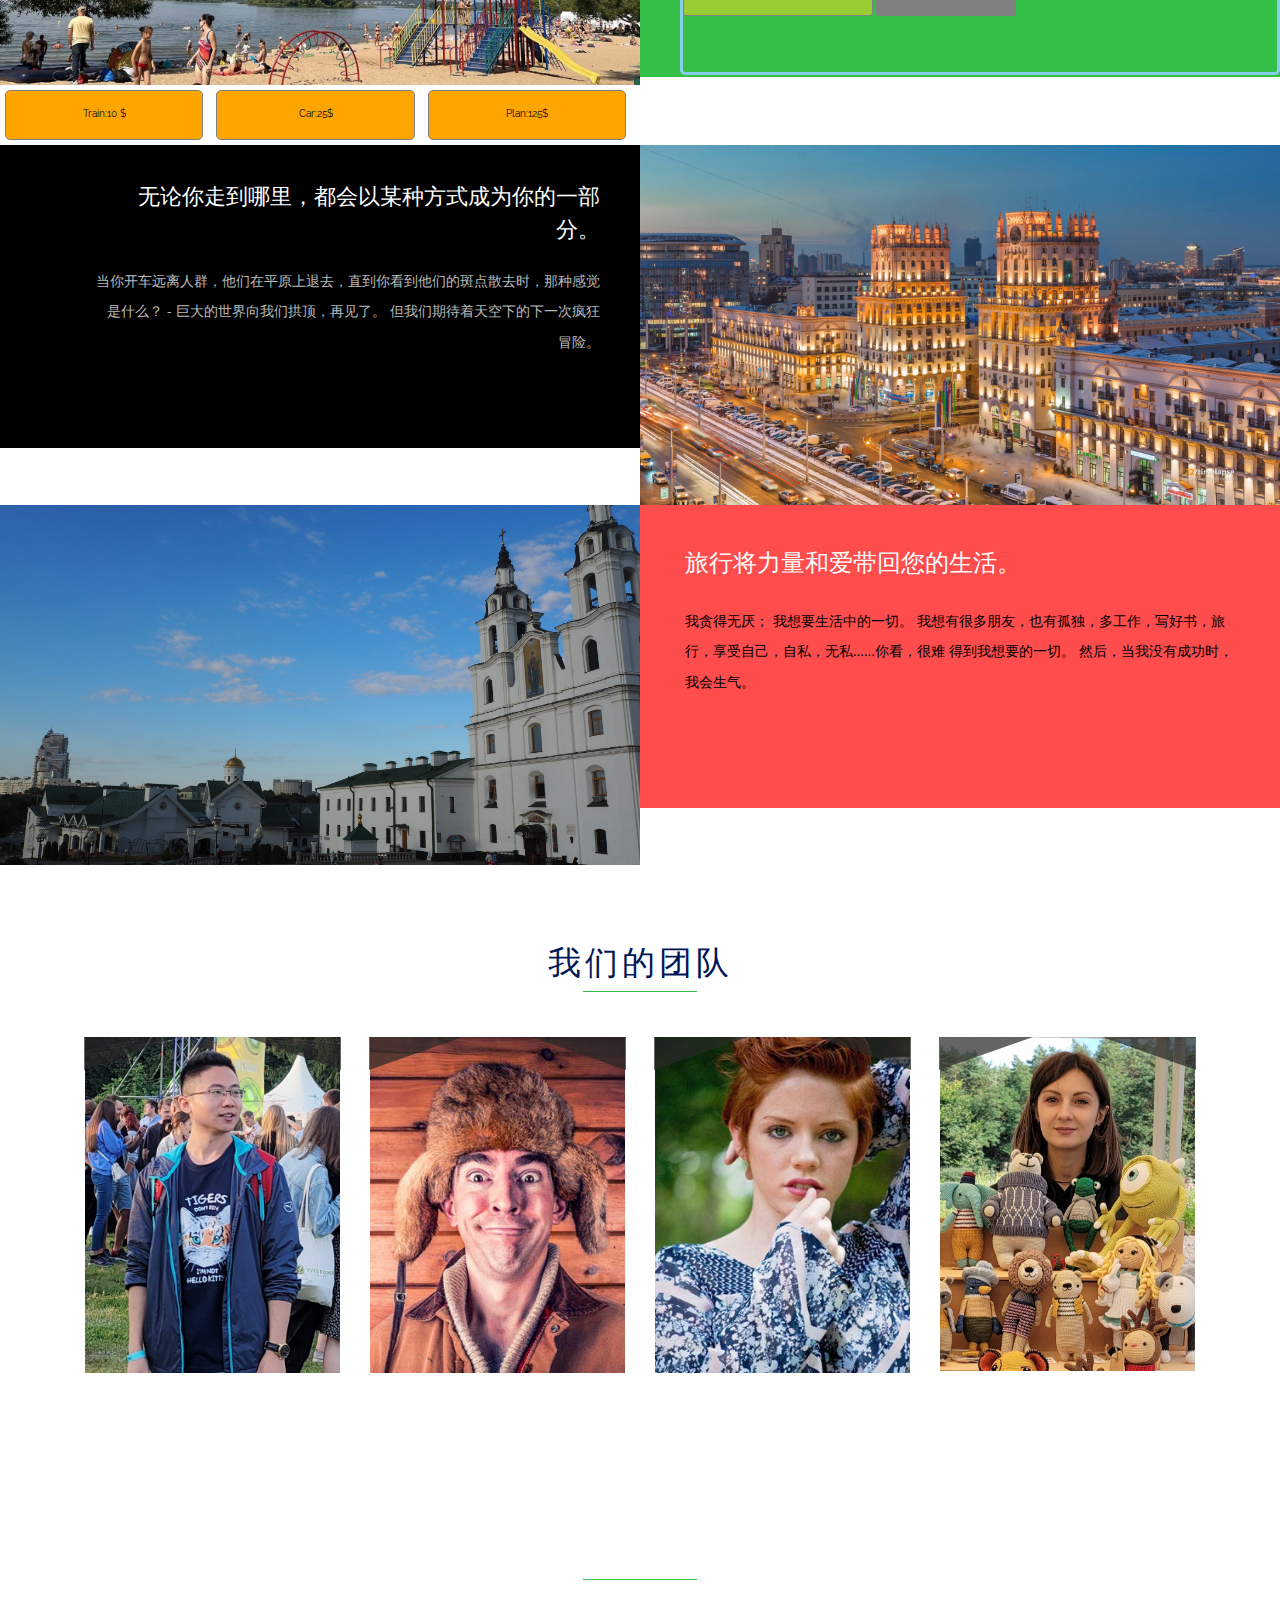
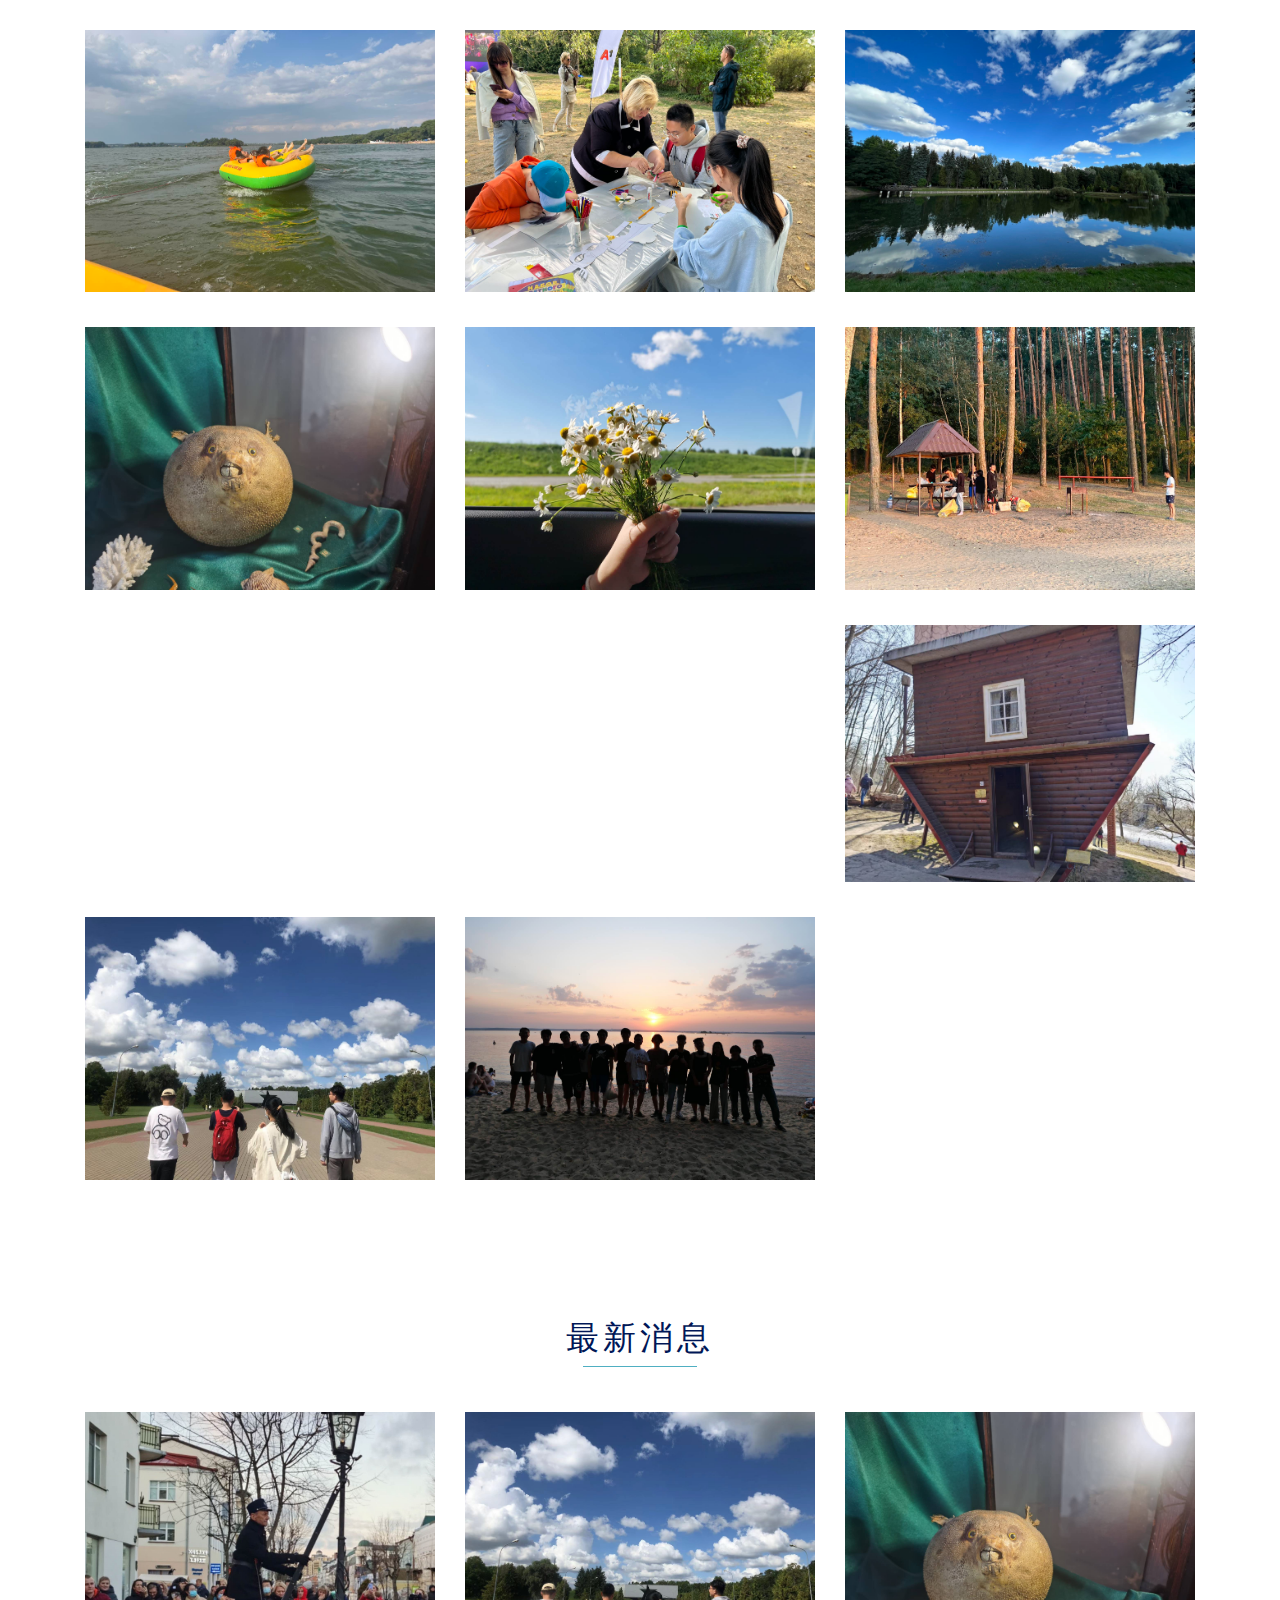
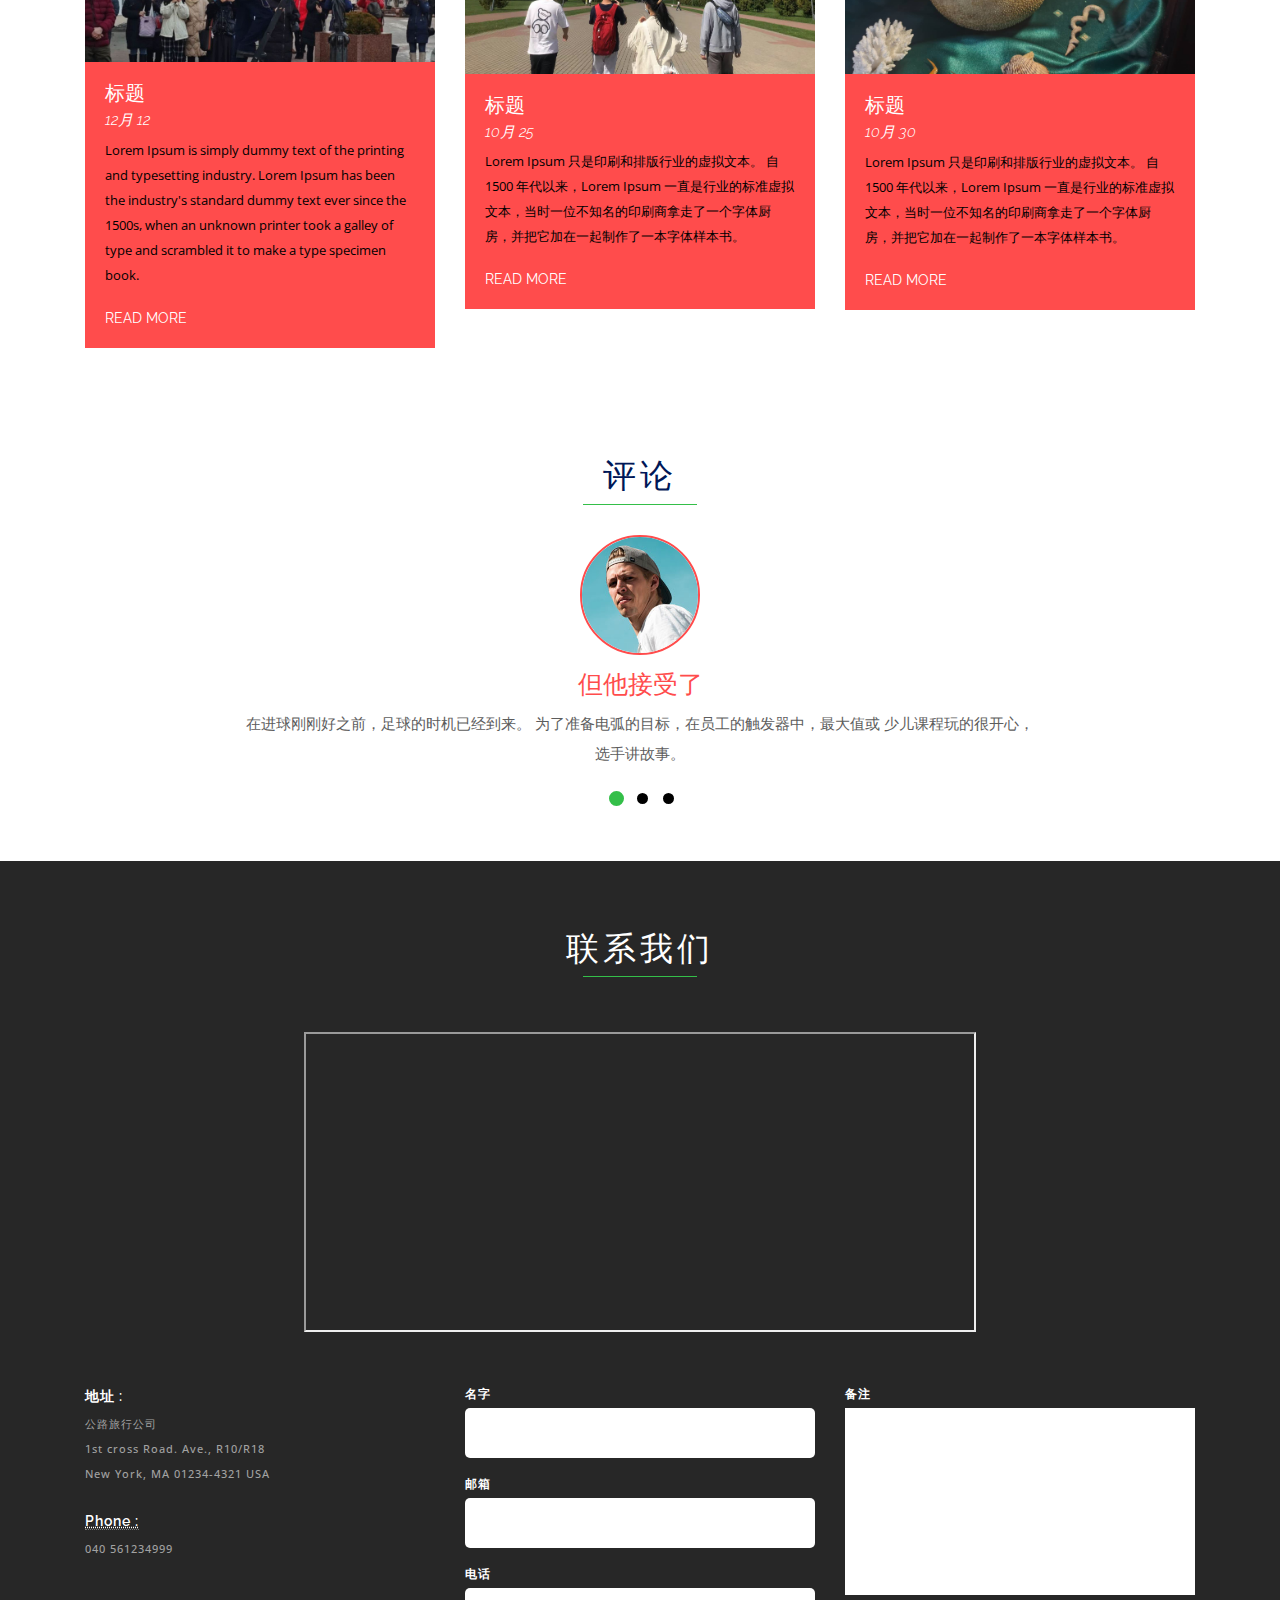
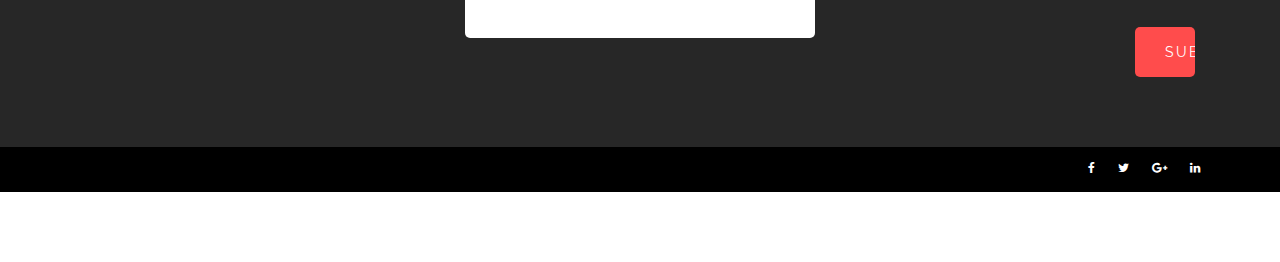
<file: portfolio/indexch.html>
<!DOCTYPE html>
<html lang="en">
<head>
<meta name="yandex-verification" content="693ce0d352759c8f" />
<link rel="stylesheet" href="1.css">
<title>Home</title> 
 
	<style>
	
#submit{
width: 190px;
height: 50px
border: 3px soild;
border-radius: 3px;
padding: 5px;
background-color: yellowgreen;
}
 #price1
{
width: 31%;
height:50px;
background-color: orange;
color: black ;
border: 1px solid gray;
	border-radius: 5px;
	margin: 5px;
	font-size: 10px;
}
#price2
{
width: 31%;
height:50px;
background-color: orange;
color: black ;
border: 1px solid gray;
	border-radius: 5px;
	margin: 5px;
	font-size: 10px;
}
#price3
{
width: 31%;
height:50px;
background-color: orange;
color: black ;
border: 1px solid gray;
	border-radius: 5px;
	margin: 5px;
	font-size: 10px;
}
#clear{
width: 140px;
height :50px;
border: 3px solid gray;
	border-radius: 3px;
	padding: 5px;
	background-color: gray;
}

.formstyle
{
width: 600px;
height: 200px;
border: 3px solid skyblue;
border-radius: 5px;
}

#price
{
width: 100%;
height:50px;
background-color: white;
color: black ;
border: 1px solid gray;
	border-radius: 5px;
	margin: 5px;
	font-size: 10px;
}

input
{
width :  50px;
height : 50px;
background-color: white;
color: black ;
border: 1px solid gray;
	border-radius: 5px;
	margin: 5px;
	font-size: 10px;
}


#calc{
width: 90px;
height :50px;
border: 1px solid ;
	border-radius: 3px;
	margin: auto;
}
#calc2{
width: 130px;
height:50px;
border: 1px solid gray;
border-radius: 5px;
margin: 5px;
}

.banner{width:100%;height:60px;margin:0px;border:solid 1px grid;position:absolute;}
.banner img{display;block;}
.arrow_left,.arrow_right{
width:20px;
height:20px;
background:yellow;
border:solid 1px red;
padding:25px 20px;
position:absolute;
}
.arrow_left{
left:10px;top:100px}
.arrow_right{
right:10px;top:100px}
</style>
<link href="css/font-awesome.min.css" rel="stylesheet" type="text/css" media="all" /><!-- fontawesome -->         
<link href="css/bootstrap.css" rel="stylesheet" type="text/css" media="all" /><!-- Bootstrap stylesheet -->
<link href="css/style.css" rel="stylesheet" type="text/css" media="all" /><!-- stylesheet -->
<!-- meta tags -->
<meta name="viewport" content="width=device-width, initial-scale=1">
<meta http-equiv="Content-Type" content="text/html; charset=utf-8" />
<meta name="keywords" content="TravelMinsk" />
<script type="application/x-javascript"> addEventListener("load", function() { setTimeout(hideURLbar, 0); }, false); function hideURLbar(){ window.scrollTo(0,1); } </script>
<!-- //meta tags -->
<!--fonts-->
<link href="http://fonts.googleapis.com/css?family=Raleway:100,100i,200,200i,300,300i,400,400i,500,500i,600,600i,700,700i,800,800i,900,900i&subset=latin-ext" rel="stylesheet">
<link href="http://fonts.googleapis.com/css?family=Open+Sans:300,300i,400,400i,600,600i,700,700i,800,800i&subset=cyrillic,cyrillic-ext,greek,greek-ext,latin-ext,vietnamese" rel="stylesheet">
<!--//fonts-->
<script type="text/javascript" src="js/jquery-2.1.4.min.js"></script><!-- Required-js -->
<script src="js/bootstrap.min.js"></script><!-- jQuery (necessary for Bootstrap's JavaScript plugins) -->
<link rel="stylesheet" type="text/css" href="css/component.css" /><!-- css for banner slider -->
<script src="js/modernizr.custom.js"></script><!-- js required for banner slider -->
<link rel="stylesheet" href="css/colorbox.css" /><!-- css for Gallery -->
</head>
<!-- Google tag (gtag.js) -->
<script async src="https://www.googletagmanager.com/gtag/js?id=G-TEHYRWWDQP"></script>
<script>
  window.dataLayer = window.dataLayer || [];
  function gtag(){dataLayer.push(arguments);}
  gtag('js', new Date());

  gtag('config', 'G-TEHYRWWDQP');
</script>
<body>
<div class="banner">
		<a href="https://shopping-chn.herokuapp.com/index.html">
		<img id="banner1" src="images/banner.png" width="100%" >
       </a>
	   <script language =javascript >
 
var j=0;//图片索引
var arr1=new Array();    //图片列表
 
arr1[0]="images/banner.png";
arr1[1]="images/banner1.png";
arr1[2]="images/banner.png";

function banner1()
{
    var photo1=document.getElementById("banner1");
    if (j==arr1.length-1) 
    {
        j=0;
    }
    else
    {
        j+=1;
    }
    photo1.src=arr1[j];    //直接定义图片
}
 
//重新加载的时间
setInterval("banner1()",2000);
 
</script>

	<!-- slider -->
	<div class="w3-slider">
		<div id="boxgallery" class="boxgallery" data-effect="effect-1">
			<div class="panel"><img src="images/1.jpg" alt="Image 1"/></div>
			<div class="panel"><img src="images/2.jpg" alt="Image 2"/></div>
			<div class="panel"><img src="images/3.jpg" alt="Image 3"/></div>
			<div class="panel"><img src="images/4.jpg" alt="Image 4"/></div>
		</div>
		<div class="w3layouts-header-title">
			<h2>行走在旅行路上！</h2>
		</div>
	</div><!-- /container -->
	<!-- js required for banner slider -->
	<script src="js/classie.js"></script>
	<script src="js/boxesFx.js"></script>
	<!-- //js required for banner slider -->
	<script>
		new BoxesFx( document.getElementById( 'boxgallery' ) );
	</script>
	<!-- //slider -->
	
	<!-- header -->
		<header>
			<div class="container">
				<!-- navigation -->
			<nav class="navbar navbar-default">
				<!-- Brand and toggle get grouped for better mobile display -->
				<div class="navbar-header">
				  <button type="button" class="navbar-toggle collapsed" data-toggle="collapse" data-target="#bs-example-navbar-collapse-1" aria-expanded="false">
					<span class="sr-only">切换导航</span>
					<span class="icon-bar"></span>
					<span class="icon-bar"></span>
					<span class="icon-bar"></span>
				  </button>				  
				<div class="w3-logo">
					<h1><a href="#">公路旅行</a></h1>
				</div>
				</div>

				<!-- Collect the nav links, forms, and other content for toggling -->
				<div class="collapse navbar-collapse" id="bs-example-navbar-collapse-1">
				  <ul class="nav navbar-nav">
					<li><a class="active" href="index.html">首页</a></li>
					<li><a class="scroll" href="#w3-agile-about">关于</a></li>
					<li><a class="scroll" href="#agileits-specials">商品</a></li>
					<li><a class="scroll" href="#wthree-gallery">照片</a></li>
					<li><a class="scroll" href="#agileinfo-news">消息</a></li>
					<li class="dropdown">
					  <a href="#" class="dropdown-toggle" data-toggle="dropdown" role="button" aria-haspopup="true" aria-expanded="false">下拉 <span class="caret"></span></a>
					  <ul class="dropdown-menu">
						<li><a class="scroll" href="#w3layouts-team">团队</a></li>
						<li><a class="scroll" href="#w3ls-testimonials">感言</a></li>
					  </ul>
					</li>
					<li><a class="scroll" href="#w3-contact">练习</a></li>
					<li class="dropdown">
					  <a href="#" class="dropdown-toggle" data-toggle="dropdown" role="button" aria-haspopup="true" aria-expanded="false">语言 <span class="caret"></span></a>
					  <ul class="dropdown-menu">
						<li><a href='indexch.html'>中文</a></li>
						<li><a href='index.html'>英文</a></li>
					  </ul>
					</li>
				  </ul>
				</div><!-- /.navbar-collapse -->
			</nav>
			<div class="clearfix"></div>
		<!-- //navigation -->
			</div>
		</header>
	<!-- //header -->
	
	<!-- about-section -->	
		<div class="w3-agileits-about-section" id="w3-agile-about">
			<div class="container">
				<div class="w3agile-about-section-head text-center">
					<h3>关于我们</h3>
					<span></span>
				</div>
				<div class="about-section-grids">
					<div class="col-md-4 wthree-about-section-grid">
						 <a href="https://site-travelminsk-noral.mystrikingly.com/">
						<img id="slide_photo" src="images/abt_pic.jpg">
        </a>
		<script language =javascript >
 
var i=0;//图片索引
var arr=new Array();    //图片列表
 
arr[0]="images/t4.jpg";
arr[1]="images/t1.jpg";
arr[2]="images/t2.jpg";
arr[3]="images/t3.jpg";

 
 
function slide_photos()
{
    var photo=document.getElementById("slide_photo");
    if (i==arr.length-1) 
    {
        i=0;
    }
    else
    {
        i+=1;
    }
    photo.src=arr[i];    //直接定义图片
}
 
//重新加载的时间
setInterval("slide_photos()",2000);
 
</script>
					</div>
					<div class="col-md-4 wthree-about-section-grid">
						<h5>我们的团队是专业的</h5>
						<p>公司主要从事入境、出境、客运、机票代理及旅游相关业务。 
						PATA（太平洋亚洲旅游协会）会员。 自1993年起，连年获得国家旅游局评选的“
						全国国际旅行社百强企业”证书，连续多年被国家旅游局、国家旅游局评为“旅游诚信百强企业” 。 
						公司主要从事旅游业，“优质服务，信誉至上”是公司的立业之本，“严格管理，效益至上”是公司的经营理念。</p>
</div>
					<div class="col-md-4 wthree-about-section-grid">
						<h5>公司主要经营范围：</h5>
						<p>1、出境旅游业务：公司在出境旅游方面有五大优势：
人员素质优势，地面
接驳服务优势，领事签证递送优势。<br>
2.入境旅游业务<br>
3. 国内旅游业务 目前，数百家
  已成功开通成熟旅游线路。<br></p>
					</div>

							<br>
					<br>
							<div class="col-md-4 wthree-about-section-grid">

					</div>
					<div class="col-md-4 wthree-about-section-grid">
					<div style="opacity:0.5;position:absolute;left:100px;width:300px;height:150px;background-color:#40B3DF"></div>

<div style="font-family:verdana;padding:20px;border-radius:10px;border:10px solid #EE872A;">

<div style="opacity:0.3;position:absolute;left:120px;width:100px;height:100px;background-color:#8AC007"></div>

<h3>看！ 购物网站</h3>

<div style="letter-spacing:12px;">操纵文本<br></div>

<div style="color:#40B3DF;">
	<a href="https://shopping-chn.herokuapp.com/index.html"> Quan</a><br>
	<a href="https://xtx-12.herokuapp.com/index.html">GUO</a><br>
	<a href="https://guo-site.herokuapp.com/index.html">Zhou</a>
<span style="background-color:#B4009E;color:#ffffff;">盒子</span>
</div>
<!--------------------------------------->

<div style="color:#000000;"></div>
					</div>
					<div class="clearfix"></div>
				</div>
			</div>
		</div>
	<!-- //about-section -->	
	
		<!-- specials -->
		<div class="agileits-w3layouts-specials" id="agileits-specials">
			<h3>我们的特色</h3>
			<span></span>
				<div class="special-grids">
					<div class="col-md-6 special-left l-grids">
						 <figure class="effect-bubba">
								<img src="images/4.jpg" alt=""/>
								<figcaption>
									<h4>旅行</h4>
									<p>她在野性中自由，她是一个流浪者，一滴自由的水。 她对边界一无所知，也不关心规则或习俗。 “时间”对她来说不是什么可以对抗的东西。 她的生活像淡水一样干净、充满激情。</p></figcaption>			
						 </figure>
						<form name="form2">
 <input type="button" value="Train:10 $" id="price1" onclick="myPrice1()">
 <input type="button" value="Car:25$" id="price2" onclick="myPrice2()">
  <input type="button" value="Plan:125$" id="price3" onclick="myPrice3()">
<br>
</form>

<script>
function myPrice1() {

  form1.answer.value = '0';
  form1.total.value = '0';
  form1.single.value='0' ;
    form1.single.value="10";
}
function myPrice2() {

    form1.answer.value = '0';
  form1.total.value = '0';
  form1.single.value='0' ;
    form1.single.value="25";
}
function myPrice3() {

    form1.answer.value = '0';
  form1.total.value = '0';
  form1.single.value='0' ;
    form1.single.value="125";
}
</script>
					</div>
					<div class="col-md-6 special-right">
						<div class="sp-wid">
							<h4>书是飞机、火车和公路。 它们是目的地，也是公路旅行。 他们回家了。</h4>
							<div class="formstyle">
<form name="form1">
	
	<!-- This input box shows the button pressed by the user in calculator. -->
   <br> <br>

    <input type="button" value="-" onclick="form1.answer.value= eval(form1.answer.value)-1;form1.total.value= eval(form1.total.value)-form1.single.value ">
    
   <input id="calc" value="0" type="text" name="answer">
   
   <input type="button" value="+" onclick="totalP()">
    
    
    <input name="single" type="text" value="0" id="calc1">
	<input name="total" type="text" value="0" id="calc2">
    <br>
   <input name="submit" value="submit" type="button" id="submit" onclick="{ if(confirm('Pay？'))location.href='price.html'}">
  
  <!-- Display the Cancel button and erase all data entered by the user. -->
  <input type="button" value="Clear All" onclick="form1.answer.value = '0 '; form1.total.value = '0';form1.single.value=0" id="clear">
  <br> 
  </form>
  
  
<script>
function totalP() {
  if (form1.single.value!=0){
  form1.answer.value=eval(form1.answer.value)+1;
  form1.total.value=eval(form1.answer.value)*form1.single.value 
  }
}

</script>
</div></div>
					</div>
					<div class="clearfix"></div>
				</div>
				<div class="where-spl">
					<div class="col-md-6 special-right l-left">
						<div class="l-wid">
							<h4>无论你走到哪里，都会以某种方式成为你的一部分。</h4>
							<p>当你开车远离人群，他们在平原上退去，直到你看到他们的斑点散去时，那种感觉是什么？ - 巨大的世界向我们拱顶，再见了。 但我们期待着天空下的下一次疯狂冒险。</p></div>
						
					</div>
					<div class="col-md-6 special-left l-right l-grids">
						 <figure class="effect-bubba">
								<img src="images/1.jpg" alt=""/>
								<figcaption>
									<h4>旅行</h4>
									<p>可能在某些事情的发展过程中遇到了很大的麻烦和痛苦，要么是职责的职责，要么是事情的整体</figcaption>			
						 </figure>
					</div>
					<div class="clearfix"></div>
				</div>
				<div class="spl-bot">
						<div class="col-md-6 special-left spl-bot-right l-grids">
							<figure class="effect-bubba">
								<img class="img-responsive" src="images/2.jpg" alt=" "/>
								<figcaption>
									<h4>旅行</h4>
									<p>有些人有很多工作和痛苦</p>																
								</figcaption>			
							</figure>
						</div>
						<div class="col-md-6 spl-bot-left">
							<h4>旅行将力量和爱带回您的生活。</h4>
							<p>我贪得无厌； 我想要生活中的一切。 我想有很多朋友，也有孤独，多工作，写好书，旅行，享受自己，自私，无私……你看，很难 得到我想要的一切。 然后，当我没有成功时，我会生气。</p></div>
						<div class="clearfix"></div>
				</div>
		</div>
		<!-- specials -->
		
		<!-- team -->
	<div class="team" id="w3layouts-team">
		<div class="container"> 
			<div class="title">
				<h3>我们的团队</h3>
				<span class="w3-line"></span>
			</div> 
			<div class="team-w3ls-row">
				<div class="col-md-3 team-grids">
					<img src="images/t1.jpg" alt=""/>
					<div class="img-caption">
						<div class="img-text">
							<h4>艾伦</h4>
							<p>向前出发 </p>
							<div class="agile-icons">
								<ul>
									<li><a href="#"><i class="fa fa-facebook fb"></i> </a></li>
									<li><a href="#"><i class="fa fa-twitter tw"></i> </a></li> 
									<li><a href="#"><i class="fa fa-google-plus gp"></i> </a></li> 
								</ul>
								<div class="clearfix"> </div>
							</div>
						</div>
					</div>
				</div>
				<div class="col-md-3 team-grids">
					<img src="images/t2.jpg" alt=""/>
					<div class="img-caption">
						<div class="img-text">
							<h4>马修·阿瓦</h4>
							<p>枕头藏着痛，让时间恰到好处 </p>
							<div class="agile-icons">
								<ul>
									<li><a href="#"><i class="fa fa-facebook fb"></i> </a></li>
									<li><a href="#"><i class="fa fa-twitter tw"></i> </a></li> 
									<li><a href="#"><i class="fa fa-google-plus gp"></i> </a></li> 
								</ul>
								<div class="clearfix"> </div>
							</div>
						</div>
					</div>
				</div>
				<div class="col-md-3 team-grids">
					<img src="images/t3.jpg" alt=""/>
					<div class="img-caption">
						<div class="img-text">
							<h4>马克索菲亚</h4>
							<p>他挂得很大，因为哀悼需要调味料 </p>
							<div class="agile-icons">
								<ul>
									<li><a href="#"><i class="fa fa-facebook fb"></i> </a></li>
									<li><a href="#"><i class="fa fa-twitter tw"></i> </a></li> 
									<li><a href="#"><i class="fa fa-google-plus gp"></i> </a></li> 
								</ul>
								<div class="clearfix"> </div>
							</div>
						</div>
					</div>
				</div>
				<div class="col-md-3 team-grids">
					<img src="images/t4.jpg" alt=""/>
					<div class="img-caption">
						<div class="img-text">
							<h4>丹尼尔纳里</h4>
							<p>他很难过，因为哀悼需要调味料</p>
							<div class="agile-icons">
								<ul>
									<li><a href="#"><i class="fa fa-facebook fb"></i> </a></li>
									<li><a href="#"><i class="fa fa-twitter tw"></i> </a></li> 
									<li><a href="#"><i class="fa fa-google-plus gp"></i> </a></li> 
								</ul>
								<div class="clearfix"> </div>
							</div>
						</div>
					</div>
				</div>
				<div class="clearfix"> </div> 
			</div>
		</div>
	</div>
	<!-- //team -->		
		
		<!-- gallery -->
		<div class="gallery text-center" id="wthree-gallery">
			<div class="container">
				<h3 class="agileits_head">画廊</h3>
				<span class="w3-line"></span>
				<div class="w3l_gallery_grids">
					<div class="bs-example bs-example-tabs wthree_example_tab" role="tabpanel" data-example-id="togglable-tabs">
								<div class="w3l_gallery_grids1">
									<div class="col-md-4 w3l_gallery_grid">
										<div class="agileinfo_gallery_grid">
											<a class="group1" href="images/g1.jpg" title="公路旅行">
												<div class="hovereffect">
													<img src="images/g1.jpg" alt=" " class="img-responsive" />
													<div class="overlay">
													   <p class="info">公路旅行</p>
													</div>
												</div>
											</a>
										</div>
									</div>
									<div class="col-md-4 w3l_gallery_grid">
										<div class="agileinfo_gallery_grid">
											<a class="group1" href="images/g2.jpg" title="公路旅行">
												<div class="hovereffect">
													<img src="images/g2.jpg" alt=" " class="img-responsive" />
													<div class="overlay">
													   <p class="info">公路旅行</p>
													</div>
												</div>
											</a>
										</div>
									</div>
									<div class="col-md-4 w3l_gallery_grid">
										<div class="agileinfo_gallery_grid">
											<a class="group1" href="images/g3.jpg" title="公路旅行">
												<div class="hovereffect">
													<img src="images/g3.jpg" alt=" " class="img-responsive" />
													<div class="overlay">
													   <p class="info">公路旅行</p>
													</div>
												</div>
											</a>
										</div>
									</div>
									<div class="col-md-4 w3l_gallery_grid">
										<div class="agileinfo_gallery_grid">
											<a class="group1" href="images/g4.jpg" title="公路旅行">
												<div class="hovereffect">
													<img src="images/g4.jpg" alt=" " class="img-responsive" />
													<div class="overlay">
													   <p class="info">公路旅行</p>
													</div>
												</div>
											</a>
										</div>
									</div>
									<div class="col-md-4 w3l_gallery_grid">
										<div class="agileinfo_gallery_grid">
											<a class="group1" href="images/g5.jpg" title="公路旅行">
												<div class="hovereffect">
													<img src="images/g5.jpg" alt=" " class="img-responsive" />
													<div class="overlay">
													   <p class="info">公路旅行</p>
													</div>
												</div>
											</a>
										</div>
									</div>
									<div class="col-md-4 w3l_gallery_grid">
										<div class="agileinfo_gallery_grid">
											<a class="group1" href="images/g6.jpg" title="公路旅行">
												<div class="hovereffect">
													<img src="images/g6.jpg" alt=" " class="img-responsive" />
													<div class="overlay">
													   <p class="info">公路旅行</p>
													</div>
												</div>
											</a>
										</div>
									</div>
									<div class="col-md-4 w3l_gallery_grid">
										<div class="agileinfo_gallery_grid">
											<a class="group1" href="images/g7.jpg" title="公路旅行">
												<div class="hovereffect">
													<img src="images/g7.jpg" alt=" " class="img-responsive" />
													<div class="overlay">
													   <p class="info">公路旅行</p>
													</div>
												</div>
											</a>
										</div>
									</div>
									<div class="col-md-4 w3l_gallery_grid">
										<div class="agileinfo_gallery_grid">
											<a class="group1" href="images/g8.jpg" title="公路旅行">
												<div class="hovereffect">
													<img src="images/g8.jpg" alt=" " class="img-responsive" />
													<div class="overlay">
													   <p class="info">公路旅行</p>
													</div>
												</div>
											</a>
										</div>
									</div>
									<div class="col-md-4 w3l_gallery_grid">
										<div class="agileinfo_gallery_grid">
											<a class="group1" href="images/g9.jpg" title="公路旅行">
												<div class="hovereffect">
													<img src="images/g9.jpg" alt=" " class="img-responsive" />
													<div class="overlay">
													   <p class="info">公路旅行</p>
													</div>
												</div>
											</a>
										</div>
									</div>
									<div class="clearfix"> </div>
								</div>
				</div>
			</div>
		</div>
		</div>
			<script src="js/jquery.colorbox.js"></script>
			<script>
				$(document).ready(function(){
					//Examples of how to assign the Colorbox event to elements
					$(".group1").colorbox({rel:'group1'});
					$(".group2").colorbox({rel:'group2', transition:"fade"});
					$(".group3").colorbox({rel:'group3', transition:"none", width:"75%", height:"75%"});
					$(".group4").colorbox({rel:'group4', slideshow:true});
					$(".ajax").colorbox();
					$(".youtube").colorbox({iframe:true, innerWidth:640, innerHeight:390});
					$(".vimeo").colorbox({iframe:true, innerWidth:500, innerHeight:409});
					$(".iframe").colorbox({iframe:true, width:"80%", height:"80%"});
					$(".inline").colorbox({inline:true, width:"50%"});
					$(".callbacks").colorbox({
						onOpen:function(){ alert('onOpen: colorbox is about to open'); },
						onLoad:function(){ alert('onLoad: colorbox has started to load the targeted content'); },
						onComplete:function(){ alert('onComplete: colorbox has displayed the loaded content'); },
						onCleanup:function(){ alert('onCleanup: colorbox has begun the close process'); },
						onClosed:function(){ alert('onClosed: colorbox has completely closed'); }
					});

					$('.non-retina').colorbox({rel:'group5', transition:'none'})
					$('.retina').colorbox({rel:'group5', transition:'none', retinaImage:true, retinaUrl:true});
					
					//Example of preserving a JavaScript event for inline calls.
					$("#click").click(function(){ 
						$('#click').css({"background-color":"#f00", "color":"#fff", "cursor":"inherit"}).text("Open this window again and this message will still be here.");
						return false;
					});
				});
			</script>
	<!-- //gallery -->
	
	<!-- news-section -->	
	<div class="news-section" id="agileinfo-news">
			<div class="container">
				<div class="agileits-news-section-head text-center">
					<h3 class="agileits_head">最新消息</h3>
					<span class="w3-line"></span>
				</div>
				<div class="news-section-grids">
					<div class="col-md-4 w3ls-news-section-grid">
						<img src="images/n1.jpg" alt="" />
						<div class="info">
							<h5>标题</h5>
							<label>12月 12</label>
							<p>Lorem Ipsum is simply dummy text of the printing and typesetting industry. Lorem Ipsum has been the industry's standard dummy text ever since the 1500s, when an unknown printer took a galley of type and scrambled it to make a type specimen book.</p>
							<a class="more" href="#" data-toggle="modal" data-target="#myModal">Read more</a>
							<!-- Modal-->
							<div class="modal fade" id="myModal" role="dialog">
								<div class="modal-dialog">
								<!-- Modal content-->
									<div class="modal-content">
										<div class="modal-header">
											<button type="button" class="close" data-dismiss="modal">&times;</button>
												<h4 class="modal-title">
												News post title1</h4>
										</div>
										<div class="modal-body">
											<p>Lorem Ipsum is simply dummy text of the printing and typesetting industry. Lorem Ipsum has been the industry's standard dummy text ever since the 1500s, when an unknown printer took a galley of type and scrambled it to make a type specimen book. There are many variations of passages of Lorem Ipsum available, but the majority have suffered alteration in some form, by injected humour, or randomised words which don't look even slightly believable. If you are going to use a passage of Lorem Ipsum, you need to be sure there isn't anything embarrassing hidden in the middle of text.Lorem ipsum dolor sit amet, consectetur adipiscing elit. Curabitur pellentesque semper quam, quis dapibus mi sagittis nec. Donec eget dignissim orci, a scelerisque mauris. Fusce rutrum, enim a elementum condimentum, urna eros rutrum mauris, at ullamcorper odio sapien nec augue.</p>
										</div>
									</div>
									<!-- //Modal content-->
								</div>
							</div>
							<!-- //Modal-->
						</div>
					</div>
					<div class="col-md-4 w3ls-news-section-grid">
						<img src="images/n2.jpg" alt="" />
						<div class="info">
							<h5>标题</h5>
							<label>10月 25</label>
							<p>Lorem Ipsum 只是印刷和排版行业的虚拟文本。 自 1500 年代以来，Lorem Ipsum 一直是行业的标准虚拟文本，当时一位不知名的印刷商拿走了一个字体厨房，并把它加在一起制作了一本字体样本书。</p><a class="more" href="#" data-toggle="modal" data-target="#myModal1">Read more</a>
							<!-- Modal-->
							<div class="modal fade" id="myModal1" role="dialog">
								<div class="modal-dialog">
								<!-- Modal content-->
									<div class="modal-content">
										<div class="modal-header">
											<button type="button" class="close" data-dismiss="modal">&times;</button>
												<h4 class="modal-title">
												标题</h4>
										</div>
										<div class="modal-body">
											<p>Lorem Ipsum 只是印刷和排版行业的虚拟文本。 自 1500 年代以来，Lorem Ipsum 一直是行业的标准虚拟文本，当时一位不知名的印刷商拿走了一个字体厨房，并把它加在一起制作了一本字体样本书。</p></div>
									</div>
									<!-- //Modal content-->
								</div>
							</div>
							<!-- //Modal-->
						</div>
					</div>
					<div class="col-md-4 w3ls-news-section-grid">
						<img src="images/n3.jpg" alt="" />
						<div class="info">
							<h5>标题</h5>
							<label>10月 30</label>
							<p>Lorem Ipsum 只是印刷和排版行业的虚拟文本。 自 1500 年代以来，Lorem Ipsum 一直是行业的标准虚拟文本，当时一位不知名的印刷商拿走了一个字体厨房，并把它加在一起制作了一本字体样本书。</p><a class="more" href="#" data-toggle="modal" data-target="#myModal2">Read more</a>
							<!-- Modal-->
							<div class="modal fade" id="myModal2" role="dialog">
								<div class="modal-dialog">
								<!-- Modal content-->
									<div class="modal-content">
										<div class="modal-header">
											<button type="button" class="close" data-dismiss="modal">&times;</button>
												<h4 class="modal-title">
												标题</h4>
										</div>
										<div class="modal-body">
											<p>Lorem Ipsum is simply dummy text of the printing and typesetting industry. Lorem Ipsum has been the industry's standard dummy text ever since the 1500s, when an unknown printer took a galley of type and scrambled it to make a type specimen book. There are many variations of passages of Lorem Ipsum available, but the majority have suffered alteration in some form, by injected humour, or randomised words which don't look even slightly believable. If you are going to use a passage of Lorem Ipsum, you need to be sure there isn't anything embarrassing hidden in the middle of text.Lorem ipsum dolor sit amet, consectetur adipiscing elit. Curabitur pellentesque semper quam, quis dapibus mi sagittis nec. Donec eget dignissim orci, a scelerisque mauris. Fusce rutrum, enim a elementum condimentum, urna eros rutrum mauris, at ullamcorper odio sapien nec augue.</p>
										</div>
									</div>
									<!-- //Modal content-->
								</div>
							</div>
							<!-- //Modal-->
						</div>
					</div>
					<div class="clearfix"></div>
				</div>
			</div>
		</div>
	<!-- //news-section -->		
		
		<!-- testimonial -->
	<div class="testimonial" id="w3ls-testimonials">
		<div class="container">
			<div class="w3-testimonial-heading">
				<h3>评论</h3>
				<span class="w3-line"></span>
			</div>
			<div class="w3agile-slider">
				<ul class="rslides" id="slider">
					<li>
						<div class="w3agile-slider-grid">
							<div class="w3agile-slider-grid-img">
								<img src="images/mem1.jpg" alt="" />
							</div>
							<div class="w3agile-slider-grid-info">
								<h5>但他接受了</h5>
								<p>在进球刚刚好之前，足球的时机已经到来。 为了准备电弧的目标，在员工的触发器中，最大值或 少儿课程玩的很开心，选手讲故事。</p></div>
						</div>
					</li>
					<li>
						<div class="w3agile-slider-grid">
							<div class="w3agile-slider-grid-img">
								<img src="images/mem2.jpg" alt="" />
							</div>
							<div class="w3agile-slider-grid-info">								
								<h5>马卢萨达</h5>
								<p>在进球刚刚好之前，足球的时机已经到来。 为了准备电弧的目标，在员工的触发器中，最大值或 少儿课程玩的很开心，选手讲故事。</p></div>
						</div>
					</li>
					<li>
						<div class="w3agile-slider-grid">
							<div class="w3agile-slider-grid-img">
								<img src="images/mem3.jpg" alt="" />
							</div>
							<div class="w3agile-slider-grid-info">
								<h5>跟随</h5>
								<p>在进球刚刚好之前，足球的时机已经到来。 为了准备电弧的目标，在员工的触发器中，最大值或 少儿课程玩的很开心，选手讲故事。</p></div>
						</div>
					</li>
				</ul>
				<script src="js/responsiveslides.min.js"></script>
				<script>
						// You can also use "$(window).load(function() {"
						$(function () {
						  // Slideshow 4
						  $("#slider").responsiveSlides({
							auto: true,
							pager:true,
							nav:false,
							speed: 500,
							namespace: "callbacks",
							before: function () {
							  $('.events').append("<li>before event fired.</li>");
							},
							after: function () {
							  $('.events').append("<li>after event fired.</li>");
							}
						  });
					
						});
				</script>
			</div>
		</div>
	</div>
	<!-- //testimonial -->	
		
		<!-- contact-section -->	
		<div class="contact-section" id="w3-contact">

		


	
	
				<div class="container">
					<div class="contact-section-head text-center">
						<h3>联系我们</h3>
						<span></span>
					</div>
					<div class="agileits-map">
						<iframe style="height:100%;width:100%" src="https://static-maps.yandex.ru/1.x/?ll=27.54750,53.892930&amp;size=650,450&amp;z=16&amp;l=map&amp;pt=27.54750,53.892930,pmwtm1~27.54750,53.892930,pmwtm66"></iframe>
					</div>
					<div class="w3l-contact-form-bottom">
						<div class="col-md-4 w3ls-address">
							<address>
								<strong>地址 :</strong>
								<p>公路旅行公司</p>
								<p>1st cross Road. Ave., R10/R18</p>
								<p class="bottom">New York, MA 01234-4321 USA</p>
								<strong><abbr title="phone">Phone :</abbr></strong>
								<p>040 561234999</p>
							</address>
						</div>
						<form action="#" method="get">
							<div class="col-md-4 w3l-contact-form">
								<div class="w3l-contact-form-row">
									<div>
										<span>名字</span>
										<input type="text" class="text" placeholder="" required="required" />
									</div>
									<div>
										<span>邮箱</span>
										<input type="email" class="text" placeholder="" required="required" />
									</div>
									<div>
										<span>电话</span>
										<input type="text" class="text" placeholder="" required="required" />
									</div>
									<div class="clearfix"> </div>
								</div>
							</div>
							<div class="col-md-4 w3l-contact-form-row comments">
								<div>
									<span>备注</span>
									<textarea onfocus="this.value = '';" onblur="if (this.value == '') {this.value = '';}"></textarea>
								</div>
								<input type="submit" value="Submit" />
							</div>
						<div class="clearfix"></div>				
					</form>
				</div>
			</div>
		</div>
		<!-- //contact-section -->
		
	<!-- footer-section -->		
		<footer>
			<div class="container">
				<div class="w3ls-icons">
					<a href="#" title="facebook"><i class="fa fa-facebook" aria-hidden="true"></i></a>
					<a href="#" title="twitter"><i class="fa fa-twitter" aria-hidden="true"></i></a>
					<a href="#" title="google-plus"><i class="fa fa-google-plus" aria-hidden="true"></i></a>
					<a href="#" title="linkedin"><i class="fa fa-linkedin" aria-hidden="true"></i></a>
				</div>
				<div class="copyright">
					</div>
				<div class="clearfix"></div>
			</div>
		</footer>
	<!-- footer-section -->		
	
	<!-- here stars scrolling icon -->
			<script type="text/javascript">
				$(document).ready(function() {
					/*
						var defaults = {
						containerID: 'toTop', // fading element id
						containerHoverID: 'toTopHover', // fading element hover id
						scrollSpeed: 1200,
						easingType: 'linear' 
						};
					*/
										
					$().UItoTop({ easingType: 'easeOutQuart' });
										
					});
			</script>
			<!-- start-smoth-scrolling -->
			<script type="text/javascript" src="js/move-top.js"></script>
			<script type="text/javascript" src="js/easing.js"></script>
			<script type="text/javascript">
				jQuery(document).ready(function($) {
					$(".scroll").click(function(event){		
						event.preventDefault();
						$('html,body').animate({scrollTop:$(this.hash).offset().top},1000);
					});
				});
			</script>
			<!-- start-smoth-scrolling -->
		<!-- //here ends scrolling icon -->	
</body>
</html>
</file>
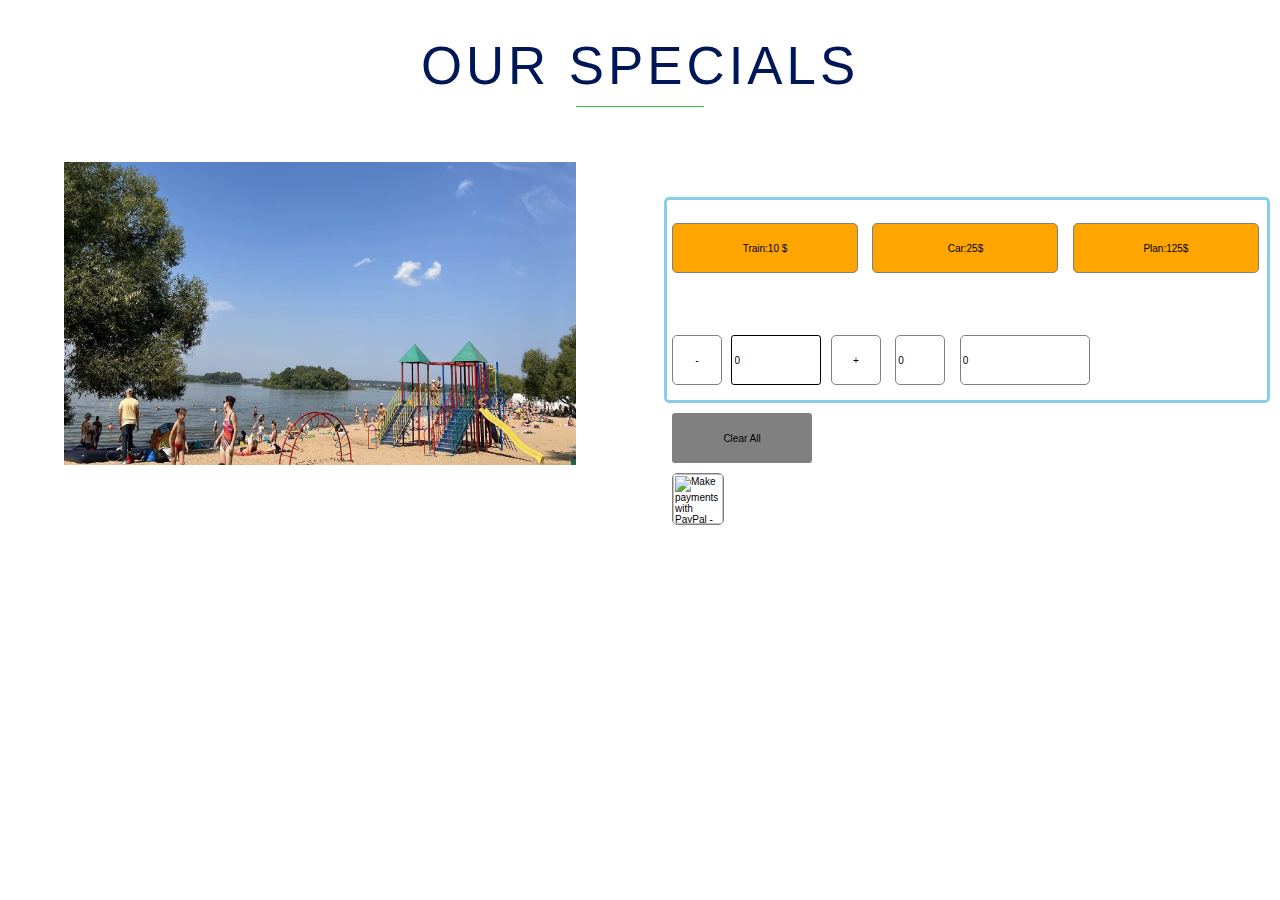
<file: portfolio/price.html>
<html lang="en" style="" class=" js no-touch csstransitions"><head>
<meta name="yandex-verification" content="693ce0d352759c8f">

<title>Home</title>  
	<style>
#submit{
width: 190px;
height: 50px
border: 3px soild;
border-radius: 3px;
padding: 5px;
background-color: yellowgreen;
}
 #price1
{
width: 31%;
height:50px;
background-color: orange;
color: black ;
border: 1px solid gray;
	border-radius: 5px;
	margin: 5px;
	font-size: 10px;
}
#price2
{
width: 31%;
height:50px;
background-color: orange;
color: black ;
border: 1px solid gray;
	border-radius: 5px;
	margin: 5px;
	font-size: 10px;
}
#price3
{
width: 31%;
height:50px;
background-color: orange;
color: black ;
border: 1px solid gray;
	border-radius: 5px;
	margin: 5px;
	font-size: 10px;
}
#clear{
width: 140px;
height :50px;
border: 3px solid gray;
	border-radius: 3px;
	padding: 5px;
	background-color: gray;
}

.formstyle
{
width: 600px;
height: 200px;
border: 3px solid skyblue;
border-radius: 5px;
}

#price
{
width: 100%;
height:50px;
background-color: white;
color: black ;
border: 1px solid gray;
	border-radius: 5px;
	margin: 5px;
	font-size: 10px;
}

input
{
width :  50px;
height : 50px;
background-color: white;
color: black ;
border: 1px solid gray;
	border-radius: 5px;
	margin: 5px;
	font-size: 10px;
}


#calc{
width: 90px;
height :50px;
border: 1px solid ;
	border-radius: 3px;
	margin: auto;
}
#calc2{
width: 130px;
height:50px;
border: 1px solid gray;
border-radius: 5px;
margin: 5px;
}

</style>
<link href="css/font-awesome.min.css" rel="stylesheet" type="text/css" media="all"><!-- fontawesome -->         

<link href="css/style.css" rel="stylesheet" type="text/css" media="all"><!-- stylesheet -->
<!-- meta tags -->
<meta name="viewport" content="width=device-width, initial-scale=1">
<meta http-equiv="Content-Type" content="text/html; charset=utf-8">
<meta name="keywords" content="TravelMinsk">
<script type="text/javascript" src="http://ajax.googleapis.com/ajax/libs/jquery/2.0.3/jquery.min.js"></script>
<script type="text/javascript" src="jquery.store.js"></script>
<script type="application/x-javascript"> addEventListener("load", function() { setTimeout(hideURLbar, 0); }, false); function hideURLbar(){ window.scrollTo(0,1); } </script>
<!-- //meta tags -->

  </head><body style="
    background: #00000000;
">
					
					<div class="clearfix"></div>
				
			
		
	<!-- //about-section -->	
	
		<!-- specials -->
		<div class="agileits-w3layouts-specials" id="agileits-specials">
			<h3>OUR SPECIALS</h3>
			<span></span>
				<div class="special-grids" style="
    background: #f7f7f7;
">
					<div class="col-md-6 special-left l-grids" style="
    height: 10%;
    width: 40%;
    float: left;
    margin-left: 5%;
">
						 <figure class="effect-bubba">
								<img src="images/4.jpg" alt="">
									
						 </figure>
						

<script>
function myPrice1() {

  form1.answer.value = '0';
  form1.total.value = '0';
  form1.single.value='0' ;
    form1.single.value="10";
}
function myPrice2() {

    form1.answer.value = '0';
  form1.total.value = '0';
  form1.single.value='0' ;
    form1.single.value="25";
}
function myPrice3() {

    form1.answer.value = '0';
  form1.total.value = '0';
  form1.single.value='0' ;
    form1.single.value="125";
}
</script>
					</div>
					<div class="col-md-6 special-right" style="
    float: right;
    width: 40%;
    height: 8%;
    margin-right: 5%;
    background: #00000000;
">
						<div class="sp-wid">
							<div class="formstyle">
							<br> 
    <form name="form2">
 <input type="button" value="Train:10 $" id="price1" onclick="myPrice1()">
 <input type="button" value="Car:25$" id="price2" onclick="myPrice2()">
  <input type="button" value="Plan:125$" id="price3" onclick="myPrice3()">

</form>
<br> 
<br> 
<form name="form1">

    <input type="button" value="-" onclick="form1.answer.value= eval(form1.answer.value)-1;form1.total.value= eval(form1.total.value)-form1.single.value ">
    
   <input id="calc" value="0" type="text" name="answer">
   
   <input type="button" value="+" onclick="totalP()">
    
    
    <input name="single" type="text" value="0" id="calc1" style="display:line">
	<input name="total" type="text" value="0" id="calc2">
    <br>
	<br> 
   
				
  
  <!-- Display the Cancel button and erase all data entered by the user. -->
  <input type="button" value="Clear All" onclick="form1.answer.value = '0 '; form1.total.value = '0';form1.single.value=0" id="clear">
  <br> 
  	<form action="https://www.paypal.com/cgi-bin/webscr" method="post">
 <input type="hidden" name="cmd" value="_xclick">
 <!-- 收款账号 -->
 <input type="hidden" name="business" value="paypal@yoursite.com">
 <!-- 产品名称 -->
 <input type="hidden" name="item_name" value="SIGMA SD1000">
 <!-- 产品编号 -->
 <input type="hidden" name="item_number" value="SIGMA SD1000">
 <!-- 金额 -->
 <input type="hidden" name="amount" value="399.00">
 <input type="hidden" name="currency_code" value="USD">
 <input type="hidden" name="lc" value="US">
 
 <!-- 税率 -->
 <input type="hidden" name="tax_rate" value="1.000">
 <!-- 运费、手续费 -->
 <input type="hidden" name="shipping" value="5.00">
 <!-- 即时付款通知地址 -->
 <input type="hidden" name="notify_url" value="http://www.yoursite.com/ipn.script">
 <!-- 付款成功后自动返回地址 -->
 <input type="hidden" name="return" value="http://www.yoursite.com/thanks.html">
 <input type="image" src="https://www.paypalobjects.com/webstatic/en_US/i/buttons/PP_logo_h_100x26.png" border="0" name="submit" alt="Make payments with PayPal - it's fast, free and secure!">
 
</form>
  </form>

  
<script>
function totalP() {
  if (form1.single.value!=0){
  form1.answer.value=eval(form1.answer.value)+1;
  form1.total.value=eval(form1.answer.value)*form1.single.value 
  }
}

</script>
</div></div>
					</div>
					
				</div>
				
				
		</div>

	</body></html>
</file>
<file: portfolio/1.css>
/* 触发弹窗图片的样式 */

#myImg {
   
   
    display: block;
    margin: auto;
    border-radius: 5px;
    /* 光标位于图片的时候，展示形式是个小手 */
    cursor: pointer;
    transition: 0.3s;
}


/* img的hover效果，可以设置透明度 */

#myImg:hover {
   
   
    opacity: 0.85;
    box-shadow: 0 8px 12px 0 rgba(0, 0, 0, 0.2)
}


/* 弹窗背景 */

.modal {
   
   
    display: none;
    /* 设置位置，不随屏幕移动而移动 */
    position: fixed;
    z-index: 1;
    padding-top: 100px;
    left: 0;
    top: 0;
    width: 100%;
    height: 100%;
    overflow: auto;
    background-color: rgba(0, 0, 0, 0.5);
}


/* 图片 */

.modal-content {
   
   
    border-radius: 10px;
    margin: auto;
    display: block;
    width: 80%;
    max-width: 700px;
}


/* 文本内容 */

#caption {
   
   
    margin: auto;
    display: block;
    width: 80%;
    max-width: 700px;
    text-align: center;
    color: #aaa;
    padding: 10px 0;
    height: 150px;
    font-size: 1.4rem;
}


/* 添加动画 */

.modal-content,
#caption {
   
   
    /* 设置动画名 */
    -webkit-animation-name: zoom;
    -webkit-animation-duration: 0.6s;
    animation-name: zoom;
    animation-duration: 0.6s;
}


/* 设置动画效果 */

@-webkit-keyframes zoom {
   
   
    from {
   
   
        -webkit-transform: scale(0)
    }
    to {
   
   
        -webkit-transform: scale(1)
    }
}

@keyframes zoom {
   
   
    from {
   
   
        transform: scale(0)
    }
    to {
   
   
        transform: scale(1)
    }
}


/* 关闭按钮 */

.close {
   
   
    position: absolute;
    top: 15px;
    right: 35px;
    color: #f1f1f1;
    font-size: 40px;
    /* 加粗字体 */
    font-weight: bold;
    transition: 0.3s;
}

.close:hover,
.close:focus {
   
   
    color: #bbb;
    text-decoration: none;
    cursor: pointer;
}


/* 小屏幕中图片宽度为 100%，响应式布局 */

@media only screen and (max-width: 700px) {
   
   
    .modal-content {
   
   
        width: 100%;
    }
}
</file>
<file: portfolio/css/style.css>
body{
	padding:0;
	margin:0;
	background: #272727;
	font-family: 'Raleway', 'Arial', sans-serif;
	font-size: 100%;
}
body a{
    transition:0.5s all;
	-webkit-transition:0.5s all;
	-moz-transition:0.5s all;
	-o-transition:0.5s all;
	-ms-transition:0.5s all;
	font-weight:400;
}
input[type="button"],input[type="submit"]{
	transition:0.5s all;
	-webkit-transition:0.5s all;
	-moz-transition:0.5s all;
	-o-transition:0.5s all;
	-ms-transition:0.5s all;
}
h1,h2,h3,h4,h5,h6{
	margin:0;		
	font-weight:400;
    transition:0.5s all;
	-webkit-transition:0.5s all;
	-moz-transition:0.5s all;
	-o-transition:0.5s all;
	-ms-transition:0.5s all;
}	
p{
	margin:0;
	font-family: 'Open Sans', sans-serif;
}
ul{
	margin:0;
	padding:0;
}
label{
	margin:0;
}

/*-- header --*/
.w3-logo {
    float: left;
}
.navbar {
	margin-bottom: 0;
}
.navbar-nav {
    float: right;
}
.w3-logo a {
    color: #ffffff;
    font-size: 40px;
    text-decoration: none;
}
header {
	padding: 12px 0;
    background: rgb(0, 0, 0);
    width: 100%;
}
.w3-slider {
	height: 700px;
	position: relative;
	width: 100%;
}
.w3layouts-header-title {
    z-index: 1000;
    position: absolute;
    top: 50%;
    left: 50%;
    text-align: center;
    -webkit-transform: translate(-50%,-50%);
    -ms-transform: translate(-50%,-50%);
    transform: translate(-50%,-50%);
    -webkit-backface-visibility: hidden;
    -ms-backface-visibility: hidden;
    backface-visibility: hidden;
}
.w3layouts-header-title h2 {
    font-weight: 200;
    font-size: 3.5em;
    background: rgba(0, 0, 0, 0.47);
    padding: 25px;
    color: #fff;
    letter-spacing: 3px;
}
.navbar-default .navbar-nav > li > a {
    font-size: 16px;
    color: #ff4c4c;
    color: #34bf49;
}
.navbar-default .navbar-nav > .open > a, .navbar-default .navbar-nav > .open > a:hover, .navbar-default .navbar-nav > .open > a:focus {
    color: #ffffff;
    background-color: transparent;
}
.navbar-default .navbar-nav > li > a:hover, .navbar-default .navbar-nav > li > a:focus {
    color: #ffffff;
}
.navbar-default .navbar-collapse, .navbar-default .navbar-form {
    border-color: transparent;
	padding: 0;
}
.navbar-default {
    background-color: transparent;
    border-color: transparent;
}
.navbar-nav > li > a {
    padding-top: 0;
    padding-bottom: 0;
}
.navbar-nav {
    margin: 15px 0 0 0;
}
.dropdown-menu {
    top: 30px;
}
/*-- //header --*/

/*-- about --*/
.w3-agileits-about-section{
	padding: 70px 0;
	background: #ffffff;
}
.wthree-about-section-grid img{
	width:100%;
}
.wthree-about-section-grid h5{
	color: #ff4c4c;
    font-size: 22px;
    letter-spacing: 1px;
    margin-bottom: 20px;
}
.wthree-about-section-grid p {
	color: #989898;
    font-size: 12.5px;
    font-weight: 400;
    line-height: 30px;
    margin: 10px 0;
}
.w3agile-about-section-head h3{
	text-align: center;
    color: #001757;
    font-size: 3.3em;
    text-transform: uppercase;
    letter-spacing: 4px;
}
.w3agile-about-section-head span{
	height:1px;
	width:10%;
	background:#34bf49;
	display: inline-block;
}
.w3agile-about-section-head{
	margin-bottom:4em;
}
/*-- //about --*/

/*-- specials --*/
.agileits-w3layouts-specials{
	padding:80px 0;
	background: #fff;
}
.agileits-w3layouts-specials h3{
    text-align: center;
    color: #001757;
    font-size: 3.3em;
    text-transform: uppercase;
    letter-spacing: 4px;
}
.agileits-w3layouts-specials span {
    height: 1px;
    width: 10%;
    background: #34bf49;
    display: block;
	margin:10px auto 0;
}
.special-left img{
	width:100%;
}
.special-left,.special-right,.special-left img {
	min-height: 377px;
	padding:0;
}
.special-right {
    background: #f7f7f7;
	background: #34bf49;
    padding: 51px 62px 0 62px;
}
.special-right.l-left {
    background: #000000;
}
.special-right h4{
    line-height: 1.5em;
    font-size: 24px;
    color: #fff;
}
.special-right p {
    margin: 20px 0 0px 0;
    font-size: 14px;
    color: #000000;
    line-height: 2.2em;
	font-weight: 400;
}
.special-right.l-left p {
    color:#bbb;
}
.l-grids figure {
	position: relative;
	float: left;
	overflow: hidden;
	text-align: center;
	width:100%;
}

.l-grids figure img {
	position: relative;
	display: block;
}
.l-grids figure figcaption {
	padding: 2em;
	color: #fff;
	font-size: 1.25em;
	-webkit-backface-visibility: hidden;
	backface-visibility: hidden;
}
.l-grids figure figcaption{
	position: absolute;
	top: 0;
	left: 0;
	width: 100%;
	height: 100%;
}


figure.effect-bubba {
	  background-color:#676767;
	  margin:0;
}
figure.effect-bubba:hover img {
	opacity: 0.6;
}

figure.effect-bubba figcaption::before,
figure.effect-bubba figcaption::after {
	position: absolute;
	top: 30px;
	right: 30px;
	bottom: 30px;
	left: 30px;
	content: '';
	opacity: 0;
	-webkit-transition: opacity 0.35s, -webkit-transform 0.35s;
	transition: opacity 0.35s, transform 0.35s;
}

figure.effect-bubba figcaption::before {
	border-top: 1px solid #fff;
	border-bottom: 1px solid #fff;
	-webkit-transform: scale(0,1);
	transform: scale(0,1);
}

figure.effect-bubba figcaption::after {
	border-right: 1px solid #fff;
	border-left: 1px solid #fff;
	-webkit-transform: scale(1,0);
	transform: scale(1,0);
}
figure.effect-bubba h4 {
	padding-top: 6%;
	-webkit-transition: -webkit-transform 0.35s;
	transition: transform 0.35s;
	-webkit-transform: translate3d(0,-20px,0);
	transform: translate3d(0,-20px,0);
	opacity:0;
	padding-bottom: 0;
}
figure.effect-bubba p {
	padding: 0px 1em;
	opacity: 0;
	-webkit-transition: opacity 0.35s, -webkit-transform 0.35s;
	transition: opacity 0.35s, transform 0.35s;
	-webkit-transform: translate3d(0,20px,0);
	transform: translate3d(0,20px,0);
}
figure.effect-bubba:hover figcaption::before,
figure.effect-bubba:hover figcaption::after {
	opacity: 1;
	-webkit-transform: scale(1);
	transform: scale(1);
}
figure.effect-bubba:hover h4,
figure.effect-bubba:hover p {
	opacity: 1;
	-webkit-transform: translate3d(0,0,0);
	transform: translate3d(0,0,0);
}
.special-left h4,.spl-bot-right h4 {
    font-size: 30px;
    color: #FFF;
}
.special-left p,.spl-bot-right p{
    margin: 50px auto 0;
    font-size: 14px;
    color: #fff;
    line-height: 2em;
    width: 75%;
}
.sp-wid {
    width: 80%;
}
.l-wid {
    width: 80%;
    float: right;
    text-align: right;
}
p.sp-para {
    font-size: 14px;
    line-height: 2.2em;
    text-align: center;
    color: #464646;
    width: 50%;
    margin: 0 auto;
}
.special-grids{
	margin-top:55px;
}
.spl-bot {
    width: 100%;
    margin: 0 auto;
}
.spl-bot-right {
    padding: 0;
}
.spl-bot-left{
	background:#ff4c4c;
    padding: 58px 65px 0;
	min-height: 377px;
}
.spl-bot-left h4 {
    line-height: 1.5em;
    font-size: 24px;
    color: #ffffff;
	font-weight: 400;
}
.spl-bot-left p {
	color:#000000;
	font-size:14px;
	line-height:2.2em;
	margin-top:25px;
	font-weight: 400;
}
.spl-bot-right h4 {
	margin-top:30px;
}
/*-- //specials --*/

/*-- team --*/
.title h3 {
    text-align: center;
    color: #001757;
    font-size: 3.3em;
    text-transform: uppercase;
    letter-spacing: 4px;
}
.team {
    background: #fff;
    padding: 0 0 90px 0;
}
.team-grids{
	position:relative;
	overflow:hidden;
	margin-top: 45px;
} 
.team-grids img {
    width: 100%;
}
.team h4 { 
    font-size: 21px;
    color: #fff;
	text-transform: uppercase;
}
.team .img-text p {
    color: #fff;
    margin: 12px 0;
    font-size: 12px;
	line-height: 22px;
}
.agile-icons ul li {
    display: inline-block;
	margin:10px 5px 0;
	
}
.agile-icons ul li a {
	color:#000;
	font-size:15px;
}
.agile-icons ul li a i.fb {
	color: #ffffff;
	background: #3b5998;
	padding: 5px 8px;
}
.agile-icons ul li a i.tw {
	color: #ffffff;
	background: #55acee;
	padding: 5px 8px;
}
.agile-icons ul li a i.gp {
	color: #ffffff;
	background: #dd4b39;
	padding: 5px 8px;
}
.img-text {
    position: absolute;
    top: -50%;
    padding: 1.5em 2em 0;
    text-align: center;
    width: 90%;
	-webkit-transition: .5s all;
    transition: .5s all;
	-moz-transition: .5s all; 
}
.img-caption::before {
    content: '';
    position: absolute;
    z-index: 0;
    top: -50%;
    left: 14px;
    width: 90%;
    border: 128px solid rgba(39, 39, 39, 0.71);
    border-bottom: 45px solid transparent;
    height: 60%;
    -webkit-transition: .5s all;
    transition: .5s all;
    -moz-transition: .5s all;
}
.team-grids:hover div.img-text {
    top: 0%;
}
.team-grids:hover div.img-caption::before { 
	top: 0;	 
}
/*-- //team --*/

/*-- gallery --*/
.gallery {
    padding: 70px 0;
}
.w3l_gallery_grids1 {
    margin-top: 50px;
}
.w3l_gallery_grid {
    margin-top: 35px;
}
.w3l_gallery_grid:nth-child(1),.w3l_gallery_grid:nth-child(2),.w3l_gallery_grid:nth-child(3){
	margin-top:0;
}
.gallery h3 {
    color: #ffffff;
    font-size: 3.3em;
    text-transform: uppercase;
    letter-spacing: 4px;
    text-align: center;
}
span.w3-line {
    height: 1px;
    width: 10%;
    background: #34bf49;
    display: block;
    margin: 10px auto 0;
}
.hovereffect {
	width: 100%;
    height: 100%;
    overflow: hidden;
    position: relative;
    text-align: center;
}

.hovereffect .overlay {
  width: 100%;
  height: 100%;
  position: absolute;
  overflow: hidden;
  top: 0;
  left: 0;
  -webkit-transition: all 0.4s  cubic-bezier(0.88,-0.99, 0, 1.81);
  transition: all 0.4s  cubic-bezier(0.88,-0.99, 0, 1.81);
}

.hovereffect:hover .overlay {
  background-color:rgba(0, 0, 0, 0.64);
}

.hovereffect img {
  display: block;
  position: relative;
}
.hovereffect p.info {
	display: inline-block;
    text-decoration: none;
    padding: 7px 14px;
    text-transform: uppercase;
    color: #fff;
    border: 1px solid #fff;
    background-color: transparent;
    opacity: 0;
    filter: alpha(opacity=0);
    -webkit-transform: scale(0);
    -ms-transform: scale(0);
    transform: scale(0);
    -webkit-transition: all 0.4s cubic-bezier(0.88,-0.99, 0, 1.81);
    transition: all 0.4s cubic-bezier(0.88,-0.99, 0, 1.81);
    font-weight: normal;
    margin: 12em 0 0;
    padding: 1em 3em;
    letter-spacing: 5px;
}

.hovereffect:hover p.info {
	opacity: 1;
	filter: alpha(opacity=100);
	-webkit-transform: scale(1);
	-ms-transform: scale(1);
	transform: scale(1);
}

.hovereffect p.info:hover {
	box-shadow: 0 0 5px #fff;
}
.agileinfo_gallery_grid:nth-child(2){
	margin: 3em 0;
}
.nav-tabs > li.active > a, .nav-tabs > li.active > a:hover, .nav-tabs > li.active > a:focus {
    color: #87b200;
    cursor: default;
    background: none;
    border: none;
    border-bottom-color: transparent;
    border-bottom: 2px solid #87b200;
}
.nav-tabs > li > a {
    margin-right: 3px;
    border-radius: 0;
    font-size:14px;
    color: #212121;
	border: none;
	text-transform:uppercase;
	border-bottom: 1px solid #fff;
}
.nav-tabs > li > a:focus{
	background:transparent;
}
.nav-tabs {
    border-bottom: none;
	padding: 1em 0 3em;
}
.nav-tabs > li {
    margin: 0 10px;
}
.nav-tabs > li > a:hover {
    border: none;
	color:#87b200;
    border-bottom: 2px solid;
	background: none;
}
.nav-tabs > li > a:hover{
    color:#87b200;
}
.nav-tabs > li:first-child {
    margin-left: 20em;
}
/*-- //gallery --*/

/*-- testimonial --*/
.w3-testimonial-heading h3 {
	text-align: center;
    color: #001757;
    font-size: 3.3em;
    text-transform: uppercase;
    letter-spacing: 4px;
}
.testimonial{
	padding: 4em 0;
    background: #FFFFFF;
    position: relative;
}
.w3-testimonial-heading{
	text-align:center;
}
.w3agile-slider {
    margin: 3em auto 0;
    width: 70%;
    text-align: center;
}
.w3agile-slider-grid-img{
    width: 15%;
    margin: 0 auto 1em;
}
.w3agile-slider-grid img{
    width: 100%;
    border-radius: 50%;
	-webkit-border-radius: 50%;
	-moz-border-radius: 50%;
	-o-border-radius: 50%;
	-ms-border-radius: 50%;
    border: solid 2px #ff4c4c;
}
.w3agile-slider-grid-info p{
	color: #5d5d5d;
    font-size: 15px;
    margin: 0;
    line-height: 30px;
    font-weight: 400;
}
.w3agile-slider-grid-info h5{
    color: #ff4c4c;
    font-size: 25px;
    margin: 16px 0 10px 0;
}
.callbacks_container {
  position: relative;
  float: left;
  width: 100%;
}
.callbacks {
  position: relative;
  list-style: none;
  overflow: hidden;
  width: 100%;
  padding: 0;
  margin: 0;
}
.callbacks li {
  position: absolute;
  width: 100%;
}
.callbacks .caption {
	display: block;
	position: absolute;
	z-index: 2;
	font-size: 20px;
	text-shadow: none;
	color: #fff;
	left: 0;
	right: 0;
	padding: 10px 20px;
	margin: 0;
	max-width: none;
	top: 10%;
	text-align: center;
}
.callbacks_nav {
    position: absolute;
    -webkit-tap-highlight-color: rgba(0,0,0,0);
    bottom: -50%;
    left: 0;
    opacity: 0.6;
    z-index: 3;
    text-indent: -9999px;
    overflow: hidden;
    text-decoration: none;
    width: 40px;
    height: 40px;
}
 .callbacks_nav:hover{
  	opacity: 0.3;
  }
.callbacks_nav.next {
  left: auto;
    background-position: right top;
  left: 95.5%;
 }
 .callbacks_nav.prev {
	right: auto;
	background-position:left top;
	left: 91%;
}
.callbacks_tabs{
    list-style: none;
    z-index: 999;
    padding: 0;
    margin: 15px 0;
    display: block;
}
.slider-top span{
	font-weight:600;
}
.callbacks_tabs li{
  display: inline-block;
  margin: 0 .3em;
}
/*----*/
.callbacks_tabs a{
 visibility: hidden;
}
.callbacks_tabs a:after {
    content: "\f111";
  font-size: 0;
  font-family: FontAwesome;
  visibility: visible;
  display: block;
  height: 15px;
  width: 15px;
  display: inline-block;
  background: #000;
  border: 2px solid #fff;
  border-radius:50%;
  -webkit-border-radius:50%;
  -o-border-radius:50%;
  -moz-border-radius:50%;
  -ms-border-radius:50%;
}
.callbacks_here a:after{
    background: #34bf49;
    border: 2px solid #34bf49;
}
/*-- //testimonial --*/

/*-- news --*/
.info{
	    background: #ff4c4c;
    padding: 20px 20px;
}
.w3ls-news-section-grid img{
	width:100%;
}
img.readmore {
	width: 6%;
	margin-right:3px;
}
.news-section{
	padding:70px 0;
	background: #ffffff;
}
.agileits-news-section-head h3{
	color: #001757;
	font-size: 3.3em;
    text-transform: uppercase;
    letter-spacing: 4px;
    text-align: center;
}
.agileits-news-section-head{
	margin-bottom:4em;
}
.agileits-news-section-head p{
	color:#888888;
	font-size:1.65em;
	font-weight:300;
	margin:0.5em 0 0.7em 0;
}
.agileits-news-section-head span{
	height:1px;
	width:10%;
	background:#4fafc2;
	color:#4fafc2;
	display: inline-block;
}
.info h5{
	color: #ffffff;
    font-weight: 400;
    font-size: 20px;
}
.info label{
	color:#fff;
	font-weight:300;
	font-style:italic;
	font-size:15px;
	margin:6px 0;
}
.info p{
	color: #000;
    font-weight: 400;
    font-size: 12.5px;
    line-height: 25px;
    margin-bottom: 20px;
}
.info a {
	color: #fff;
    font-size: 14px;
    text-decoration: none;
    text-transform: uppercase;
}
.info a:hover {
	text-decoration:underline;
	color:#fff;
}

.modal-title {
    font-size: 28px;
    color: #802626;
    text-align: center;
}
.modal-content {
    border-radius: 0;
}
/*-- //news --*/

/*-- contact --*/
.contact-section{
	padding: 70px 0;
	background: #272727;
}
.contact-section-head h3 {
	color:#ffffff;
	font-size:3.3em;
	text-transform:uppercase;
	letter-spacing:4px;
}
.contact-section-head span{
	height:1px;
	width:10%;
	background:#34bf49;
	display: inline-block;
}
.contact-section-head{
	margin-bottom:50px;
}
.agileits-map{
	width:59%;
	margin:0 auto;
}
.agileits-map iframe{
	min-height:330px;
	width:100%;
}
.w3ls-address p {
	color: #a2a2a2;
    font-size: 1.1em;
    font-weight: 500;
    letter-spacing: 1px;
    line-height: 25px;
}
.w3ls-address strong {
	color: #ffffff;
    font-weight: 600;
    font-size: 1.4em;
    display: block;
    margin-bottom: 5px;
    letter-spacing: 1px;
}
p.bottom{
	margin-bottom:25px;
}
.w3l-contact-form-row span {
	color: #ffffff;
    font-weight: 600;
    font-size: 1.2em;
    display: block;
    margin-bottom: 5px;
    letter-spacing: 1px;
}
.w3l-contact-form-row input[type="text"],.w3l-contact-form-row input[type="email"], .w3l-contact-form-row textarea {
	width: 100%;
    color: #777777;
    font-size: 16px;
    padding: 7px 10px;
    border: none;
    outline: none;
    margin: 0 0px 15px 0;
    background: #ffffff;
    margin-bottom: 18px;
}
.w3l-contact-form-row textarea {
	resize:none;
	height:187px;
}
img.code{
	margin-bottom:1em;
}
.w3l-contact-form-row input[type="submit"] {
	color: #fff;
    text-transform: uppercase;
    font-size: 1.35em;
    letter-spacing: 2px;
    font-weight: 400;
    border: none;
    padding: 12px 30px;
    outline: none;
    background: #ff4c4c;
    margin-top:10px;
	float: right;
}
.w3l-contact-form-row input[type="submit"]:hover{
	background:#34bf49;
}
.w3l-contact-form-bottom {
	margin-top: 50px;
}
/*-- //contact --*/

/*-- footer --*/
footer{
	padding: 15px 0;
	background: #000;
}
.copyright{
	float:left;
}
.w3ls-icons{
	float:right;
	padding:0;
}
.w3ls-icons a i {
    color: #fff;
    font-size: 12px;
    margin: 0 10px;
	transition:0.5s all;
	-webkit-transition:0.5s all;
	-o-transition:0.5s all;
	-moz-transition:0.5s all;
	-ms-transition:0.5s all;
}
.w3ls-icons a i:hover {
    color: #ff4c4c;
	transition:0.5s all;
	-webkit-transition:0.5s all;
	-o-transition:0.5s all;
	-moz-transition:0.5s all;
	-ms-transition:0.5s all;
}
.copyright p {
	font-size: 1.2em;
    font-weight: 400;
    color: #b7b7b7;
    letter-spacing: 1px;
}
.copyright p a {
	color:#fff;
}
.copyright p a:hover{
	color: #ff4c4c;
}
/*-- //footer --*/

/*-- to-top --*/
#toTop {
	display: none;
	text-decoration: none;
	position: fixed;
	bottom: 20px;
	right: 2%;
	overflow: hidden;
	z-index: 999; 
	width: 35px;
	height: 35px;
	border: none;
	text-indent: 100%;
	background: url(../images/top-arrow.png) no-repeat 0px 0px;
	border-radius: 50%;
	-webkit-border-radius: 50%;
	-o-border-radius: 50%;
	-moz-border-radius: 50%;
	ms-border-radius: 50%;
}
#toTopHover {
	width: 35px;
	height: 35px;
	display: block;
	overflow: hidden;
	float: right;
	opacity: 0;
	-moz-opacity: 0;
	filter: alpha(opacity=0);
}
/*-- //to-top --*/


/*-- responsive media queries --*/
@media (max-width: 1440px){
	.w3layouts-header-title h2 {
		font-size: 3.1em;
	}
	.w3-slider {
		height: 670px;
	}
	.agileits-w3layouts-specials {
		padding: 50px 0 80px 0;
	}
	.special-left, .special-right, .special-left img, .spl-bot-left {
		min-height: 340px;
	}
	.special-right {
		padding: 45px 50px 0 50px;
	}
}
@media (max-width: 1366px){
	.w3layouts-header-title h2 {
		font-size: 2.8em;
	}
	.w3-slider {
		height: 620px;
	}
	.agileits-map iframe {
		min-height: 300px;
	}
	.agileits-w3layouts-specials {
		padding: 35px 0 80px 0;
	}
	.sp-wid,.l-wid {
		width: 100%;
	}
	.l-wid {
		width: 90%;
	}
}
@media (max-width: 1280px){
	.w3layouts-header-title h2 {
		font-size: 2.7em;
	}
	.w3-slider {
		height: 580px;
	}
	.w3-logo a {
		font-size: 38px;
	}
	.w3-logo {
		margin-top: 3px;
	}
	.spl-bot-left {
		padding: 40px 45px 0;
	}
	.special-left, .special-right, .special-left img, .spl-bot-left {
		min-height: 303px;
	}
	.special-right h4 {
		font-size: 22px;
	}
	.special-right {
		padding: 35px 40px 0 40px;
	}
	.special-left p, .spl-bot-right p {
		margin: 30px auto 0;
		font-size: 13px;
		width: 90%;
	}
}
@media (max-width: 1080px){
	.w3layouts-header-title h2 {
		font-size: 2.5em;
		letter-spacing: 1px;
	}
	.w3-slider {
		height: 500px;
	}
	header {
		padding: 10px 0;
	}
	.w3-logo a {
		font-size: 36px;
	}
	.navbar-nav {
		margin: 13px 0 0 0;
	}
	.w3-agileits-about-section,.gallery,.contact-section {
		padding: 60px 0;
	}
	.special-right h4,.spl-bot-left h4 {
		font-size: 20px;
	}
	.special-left, .special-right, .special-left img, .spl-bot-left {
		min-height: 270px;
	}
	.special-right p {
		margin: 15px 0 0px 0;
		font-size: 13px;
		line-height: 2em;
	}
	.special-right {
		padding: 25px 30px 0 30px;
	}
	.l-wid {
		width: 100%;
	}
	.spl-bot-left p {
		font-size: 13px;
		line-height: 2em;
		margin-top: 10px;
	}
	.w3ls-news-section-grid {
		width: 50%;
		float: left;
	}
	.w3ls-news-section-grid:nth-child(3) {
		margin-left:25%;
		margin-top:5%;
	}
	.contact-section-head {
		margin-bottom: 40px;
	}
	.agileits-map iframe {
		min-height: 250px;
	}
	.hovereffect p.info {
		margin: 9em 0 0;
	}
	.img-caption::before { 
		top: -55%;
		left: 7px;
		width: 94%;
		padding: 1.5em 1em 0;
		border: 111px solid rgba(39, 39, 39, 0.71); 
		border-bottom: 45px solid transparent;
		height: 68%; 
	}
	.img-caption::before { 
		width: 66%;
		padding: 1em 0em 0;
		border: 111px solid rgba(39, 39, 39, 0.71);
		border-bottom: 51px solid transparent;
		height: 70%;
	}
	.img-text { 
		padding: 1.5em 0.8em 0; 
		top: -65%; 
	}
	.team .img-text p {
		margin: 8px 0;
		line-height: 19px;
	}
	.team h4 {
		font-size: 20px;
	}
	.team-grids {
		    padding: 0 7px;
	}
}
@media (max-width: 1050px){
	.w3layouts-header-title h2 {
		font-size: 2.4em;
	}
	.w3-slider {
		height: 470px;
	}
	
}
@media (max-width: 1024px){
	.w3layouts-header-title h2 {
		font-size: 2.3em;
	}
	.special-left p, .spl-bot-right p {
		margin: 10px auto 0;
	}
	.img-caption::before {
		width: 76%;
		padding: 1em 0em 0;
		border: 112px solid rgba(39, 39, 39, 0.71);
		border-bottom: 51px solid transparent;
		height: 70%;
	}
	.img-text { 
		padding: 1.5em 0.8em 0; 
	}
	.agileits-w3layouts-specials {
		padding: 30px 0 60px 0;
	}
	.team {
		padding: 0 0 70px 0;
	}
	.news-section {
		padding: 60px 0;
	}
	.special-left, .special-right, .special-left img, .spl-bot-left {
		min-height: 245px;
	}
	.spl-bot-left {
		padding: 25px 30px 0;
	}
	.special-right h4, .spl-bot-left h4 {
		font-size: 18px;
	}
}
@media (max-width: 991px){
	.w3layouts-header-title h2 {
		font-size: 2.3em;
		letter-spacing:0;
	}
	.w3-slider {
		height: 440px;
	}
	.nav > li > a {
		padding: 0px 10px;
	}
	.navbar-default .navbar-nav > li > a {
		font-size: 15px;
	}
	.w3-logo a {
		font-size: 34px;
	}
	header {
		padding: 8px 0;
	}
	.w3agile-about-section-head h3,.agileits-w3layouts-specials h3,.title h3,.gallery h3,.agileits-news-section-head h3,.w3-testimonial-heading h3,.contact-section-head h3 {
		font-size: 3em;
		letter-spacing: 3px;
	}
	.wthree-about-section-grid {
		width: 20%;
		float: left;
	}
	.wthree-about-section-grid:nth-child(3) {
		width:20%;
		float: left;
	}
	.team-w3ls-row {
		width: 66%;
		margin: 0 auto;
	}
	.team-grids {
		float: left;
		width: 50%;
	}
	.w3l_gallery_grid {
		width: 50%;
		float: left;
	}
	.w3l_gallery_grid:nth-child(3) {
		margin-top:30px;
	}
	.hovereffect p.info {
		margin: 11em 0 0;
	}
	.w3agile-slider-grid-info p {
		font-size: 13px;
		line-height: 26px;
	}
	.w3l-contact-form {
		width: 50%;
		float: left;
		margin-top:3%;
	}
	.w3l-contact-form-row.comments {
		float: left;
		width: 50%;
		margin-top:3%;
	}
	.w3-agileits-about-section, .gallery, .contact-section {
		padding: 50px 0;
	}
	.special-left, .special-right, .special-left img, .spl-bot-left {
		min-height: 200px;
		float: left;
	}
	.special-right h4, .spl-bot-left h4 {
		font-size: 24px;
	}
}
@media (max-width: 900px){
	.w3layouts-header-title h2 {
		font-size: 2.2em;
	}
	.w3-slider {
		height: 420px;
	}	
}
@media (max-width: 800px){
	.w3layouts-header-title h2 {
		font-size: 2.1em;
		padding: 20px 10px;
	}
	.w3agile-slider {
		width: 80%;
	}
	.w3-slider {
		height: 380px;
	}	
	.special-grids {
		margin-top: 40px;
	}
	.special-grids {
		margin-top: 40px;
	}
	.special-left, .special-right, .special-left img, .spl-bot-left {
		min-height: 210px;
	}
	.news-section {
		padding: 50px 0;
	}
	.testimonial {
		padding: 3em 0 4em;
		position: relative;
	}
}
@media (max-width: 768px){
	.w3agile-about-section-head h3, .agileits-w3layouts-specials h3, .title h3, .gallery h3, .agileits-news-section-head h3, .w3-testimonial-heading h3, .contact-section-head h3 {
		font-size: 2.8em;
		letter-spacing: 2px;
	}	
	.w3layouts-header-title h2 {
		font-size: 2em;
		padding: 18px 10px;
	}
	.w3-slider {
		height: 360px;
	}
}
@media (max-width: 736px){
	.w3layouts-header-title h2 {
		font-size: 1.8em;
	}
	.team-w3ls-row {
		width: 69%; 
	}
	.special-left, .special-right, .special-left img, .spl-bot-left {
		min-height: 230px;
	}
	.agileits-w3layouts-specials {
		padding: 0px 0 60px 0;
	}
	.w3layouts-header-title h2 {
		padding: 15px;
	}
	.w3-slider {
		height: 340px;
	}
	.navbar-default .navbar-toggle {
		border-color: #ffffff;
	}
	.navbar-default .navbar-toggle .icon-bar {
		background-color: #fff;
	}
	.navbar-default .navbar-toggle:hover, .navbar-default .navbar-toggle:focus {
		background-color: transparent;
	}
	.navbar {
		width: 100%;
	}
	.navbar-nav {
		margin: 0px 0 0 0;
		text-align: center;
		width: 100%;
	}
	.navbar-default .navbar-nav > li > a {
		font-size: 16px;
		margin: 18px 0;
	}
	.navbar-toggle {
		padding: 8px 9px;
		margin-top: 8px;
		margin-right: 0;
	}
	.navbar-default .navbar-nav .open .dropdown-menu > li > a {
		color: #fff;
		text-align: center;
		padding: 0px 0;
		margin:6px 0;
	}
	.navbar-default .navbar-nav .open .dropdown-menu > li > a:hover, .navbar-default .navbar-nav .open .dropdown-menu > li > a:focus {
		color: #31b445;
	}
	.navbar-nav .open .dropdown-menu {
		padding: 0;
	}
}
@media (max-width: 667px){	
	.w3layouts-header-title h2 {
		padding: 12px 10px;
		font-size: 1.7em;
	}
	.w3-slider {
		height: 300px;
	}
	.special-right h4, .spl-bot-left h4 {
		font-size: 22px;
	}
	.team-w3ls-row {
		width: 76.7%;
	}
	.w3ls-news-section-grid {
		width: 70%;
		float: none;
		margin: 5% auto;
	}
	.w3ls-news-section-grid:nth-child(3) {
		margin-left: 15%;
	}	
	.testimonial {
		padding: 0em 0 4em;
	}
	.hovereffect p.info {
		margin: 9em 0 0;
	}
	.w3agile-slider-grid-img {
		width: 22%;
	}
}
@media (max-width: 640px){
	.w3layouts-header-title h2 {
		padding: 10px;
		font-size: 1.6em;
	}
	.w3-slider {
		height: 270px;
	}	
	.w3-logo a {
		font-size: 32px;
	}
	.team-w3ls-row {
		width: 80%;
	}	
	.wthree-about-section-grid:nth-child(2) {
		float: none;
		width: 100%;
	}
	.w3ls-news-section-grid:nth-child(1) {
		margin-top:0;
	}
	.w3agile-slider-grid-img {
		width: 24%;
	}
}
@media (max-width: 600px){
	.w3-slider {
		height: 260px;
	}	
	.w3layouts-header-title h2 {
		font-size: 1.5em;
	}
	.w3agile-about-section-head {
		margin-bottom: 3em;
	}
	.special-grids {
		margin-top: 30px;
	}
	.special-right h4, .spl-bot-left h4 {
		font-size: 20px;
	}
	.team-w3ls-row {
		width: 86.1%;
	}
	.team-grids {
		margin-top: 30px;
	}
}
@media (max-width: 568px){
	.special-right h4, .spl-bot-left h4 {
		font-size: 19px;
	}
	.team-w3ls-row {
		width: 91.1%;
	}
	.wthree-about-section-grid h5 {
		font-size: 20px;
		margin-bottom: 10px;
	}
	.w3agile-about-section-head h3, .agileits-w3layouts-specials h3, .title h3, .gallery h3, .agileits-news-section-head h3, .w3-testimonial-heading h3, .contact-section-head h3 {
		font-size: 2.6em;
		letter-spacing: 1px;
	}
	.w3-agileits-about-section, .gallery, .contact-section {
		padding: 40px 0;
	}
	.hovereffect p.info {
		margin: 7em 0 0;
	}
	.w3ls-news-section-grid {
		width: 80%
	}
	.agileits-news-section-head {
		margin-bottom: 3em;
	}
	.w3ls-news-section-grid:nth-child(3) {
		margin-left: 10%;
	}
	.special-left p, .spl-bot-right p {
		margin: 15px auto 0;
		width: 100%;
	}
	.w3agile-slider-grid-img {
		width: 30%;
	}
	.w3layouts-header-title h2 {
    font-size: 1.3em;
	}	
}
@media (max-width: 480px){
	.w3-slider {
		height: 240px;
	}	
	.w3layouts-header-title h2 {
		font-size: 1.7em;
		line-height: 22px;
	}
	.w3-logo a {
		font-size: 30px;
	}
	header {
		padding: 6px 0;
	}
	.navbar-toggle {
		padding: 7px 8px;
	}
	.special-left, .special-right, .special-left img, .spl-bot-left {
		min-height: 250px;
	}
	.special-right {
		padding: 20px 20px 0 20px;
	}
	.team-grids {
		float: none;
		width: 55%;
		margin: 20px auto;
	}
	.team-w3ls-row {
		width: 100%;
	}
	.spl-bot-left {
		padding: 20px 20px 0;
	}
	.spl-bot-right h4 {
		margin-top: 20px;
	}
	.special-left h4, .spl-bot-right h4 {
		font-size: 26px;
	}
	.agileits-w3layouts-specials {
		padding: 0px 0 50px 0;
	}
	.team {
		padding: 0 0 50px 0;
	}
	.contact-section-head {
		margin-bottom: 30px;
	}	
	.agileits-map iframe {
		min-height: 200px;
	}
	.w3l-contact-form-row.comments,.w3l-contact-form {
		width: 100%;
	}
	.copyright {
		float: none;
		text-align: center;
		margin-top:10px;
	}
	.w3ls-icons {
		float: none;
		text-align: Center;
	}
	footer {
		padding: 20px 0;
	}
}
@media (max-width: 414px){
	.w3-slider {
		height: 200px;
	}	
	.w3layouts-header-title h2 {
		font-size: 1.7em;
	}
	.wthree-about-section-grid {
		width: 80%;
	}
	.wthree-about-section-grid:nth-child(2) {
		float: left;
		margin-top: 7%;
	}
	.team-grids {
		width: 65%;
	}
	.w3l_gallery_grid {
		width: 100%;
	}
	.agileits-map iframe {
		min-height: 180px;
	}
	.copyright p {
		letter-spacing: 0px;
	}
	.special-right h4, .spl-bot-left h4 {
		font-size: 16px;
	}
	.special-right {
		padding: 15px 15px 0 15px;
	}
	.special-right p,.spl-bot-left p {
		margin: 5px 0 0px 0;
		font-size: 12.5px;
		line-height: 1.8em;
	}
	.special-left h4, .spl-bot-right h4 {
		font-size: 24px;
		padding: 0;
		margin: 0;
	}
	.special-left, .special-right, .special-left img, .spl-bot-left {
		min-height: 225px;
	}
	.l-grids figure figcaption {
		padding: 0em;
	}
	figure.effect-bubba figcaption::before, figure.effect-bubba figcaption::after {
		top: 10px;
		right: 10px;
		bottom: 10px;
		left: 10px;
	}
	.special-grids {
		margin-top: 20px;
	}
	.w3l_gallery_grid:nth-child(2) {
		margin-top: 30px;
	}
	.w3l_gallery_grids1 {
		margin-top: 30px;
	}
	.w3ls-news-section-grid {
		width: 100%;
	}
	.w3ls-news-section-grid:nth-child(3) {
		margin-left: 0;
	}
	.w3ls-address {
		padding: 0;
	}
	.w3l-contact-form-row.comments, .w3l-contact-form {
		padding: 0;
	}
	.w3agile-slider {
		width: 100%;
	}
	.w3ls-news-section-grid {
		padding: 0;
	}
	.wthree-about-section-grid {
		padding: 0;
	}
	.hovereffect p.info {
		margin: 10em 0 0;
	}
	.w3agile-slider-grid-img {
		width: 28%;
	}
}
@media (max-width: 384px){
	.w3-slider {
		height: 200px;
	}	
	.w3layouts-header-title h2 {
		font-size: 1.5em;
		line-height: 20px;
	}
	.team-grids {
		width: 71%;
	}
	.hovereffect p.info {
		margin: 9em 0 0;
	}
	.w3agile-about-section-head h3, .agileits-w3layouts-specials h3, .title h3, .gallery h3, .agileits-news-section-head h3, .w3-testimonial-heading h3, .contact-section-head h3 {
		font-size: 2.4em;
	}
	.w3-logo a {
		font-size: 28px;
	}
	.w3agile-slider-grid-img {
		width: 28%;
	}
}
@media (max-width: 375px){
	.spl-bot-left {
		padding: 15px 15px 0;
	}
	.team-grids {
		width: 73%;
	}
	.agileits-w3layouts-specials {
		padding: 0px 0 40px 0;
	}
	.team {
		padding: 0 0 40px 0;
	}
	.copyright p {
		line-height: 23px;
	}
	.w3agile-about-section-head span,.agileits-w3layouts-specials span,span.w3-line,.contact-section-head span {
		width: 20%;,
	}
	.w3agile-slider-grid-img {
		width: 30%;
	}
}
@media (max-width: 320px){
	.w3-slider {
		height: 180px;
	}	
	.w3agile-about-section-head {
		margin-bottom: 2em;
	}	
	.special-left, .special-right, .special-left img, .spl-bot-left {
		min-height: 255px;
	}
	.wthree-about-section-grid {
		width: 90%;
	}
	.team-grids {
		width: 87%;
	}
	.hovereffect p.info {
		margin: 8em 0 0;
	}
	.w3agile-about-section-head h3, .agileits-w3layouts-specials h3, .title h3, .gallery h3, .agileits-news-section-head h3, .w3-testimonial-heading h3, .contact-section-head h3 {
		font-size: 2.2em;
	}
	.w3agile-slider-grid-img {
		width: 35%;
	}
}
</file>
<file: portfolio/css/component.css>
html, body  {
	height: 100%;
}
.js .boxgallery,
.js .boxgallery div {
	position: absolute;
}

.js .boxgallery,
.bg-tile,
.bg-img {
	overflow: hidden;
}

.js .boxgallery,
.js .panel {
	top: 0;
	left: 0;
	width: 100%;
	height: 700px;
}

.panel {
	z-index: 0;
	-webkit-perspective: 1200px;
	perspective: 1200px;
}

.bg-tile {
	width: 50%;
	height: 50%;
}

.bg-tile:nth-child(2),
.bg-tile:nth-child(4) {
	left: 50%;
}

.bg-tile:nth-child(3),
.bg-tile:nth-child(4) {
	top: 50%;
}

.bg-img {
	width: 100%;
	height: 100%;
	background: #999;
}

.bg-img img {
	position: absolute;
	display: block;
	width: 200%;
	height: 200%;
}

@media screen and (min-aspect-ratio: 1280/850) {
	.bg-img img {
	}
}

.bg-tile:nth-child(2) .bg-img img,
.bg-tile:nth-child(4) .bg-img img {
	left: -100%;
}

.bg-tile:nth-child(3) .bg-img img,
.bg-tile:nth-child(4) .bg-img img {
	top: -100%;
}

/* Navigation Arrow */
.boxgallery > nav span {
	position: absolute;
	top: 50%;
	z-index: 1000;
	display: block;
	width: 100px;
	height: 100px;
	outline: none;
	text-align: left;
	cursor: pointer;
	-webkit-transform: translateY(-50%);
	-ms-transform: translateY(-50%);
	transform: translateY(-50%);
}

.boxgallery > nav span.prev {
	left: 0;
}

.boxgallery > nav span.next {
	right: 0;
}

.boxgallery > nav i {
	position: relative;
	display: block;
	width: 100%;
	height: 100%;
}

.boxgallery > nav span::before,
.boxgallery > nav span::after,
.boxgallery > nav i::before,
.boxgallery > nav i::after {
	position: absolute;
	left: 50%;
	width: 3px;
	height: 50%;
	outline: 1px solid transparent;
	background: #dbccd0;
	content: '';
	-webkit-transition: -webkit-transform 0.3s;
	transition: transform 0.3s;
	-webkit-backface-visibility: hidden;
	-ms-backface-visibility: hidden;
	backface-visibility: hidden;
}

.boxgallery > nav i::before,
.boxgallery > nav i::after {
	z-index: 100;
	height: 0;
	background: #fff;
	-webkit-transition: height 0.3s, -webkit-transform 0.3s;
	-ms-transition: height 0.3s, -webkit-transform 0.3s;
	transition: height 0.3s, transform 0.3s;
}

.boxgallery > nav span::before,
.boxgallery > nav i::before {
	top: 50%;
	-webkit-transform: translateX(-50%) rotate(-135deg);
	-ms-transform: translateX(-50%) rotate(-135deg);
	transform: translateX(-50%) rotate(-135deg);
	-webkit-transform-origin: 50% 0%;
	-ms-transform-origin: 50% 0%;
	transform-origin: 50% 0%;
}

.boxgallery > nav span.next::before,
.boxgallery > nav span.next i::before {
	-webkit-transform: translateX(-50%) rotate(135deg);
	-ms-transform: translateX(-50%) rotate(135deg);
	transform: translateX(-50%) rotate(135deg);
	-webkit-transform-origin: 50% 0%;
	-ms-transform-origin: 50% 0%;
	transform-origin: 50% 0%;
}

.boxgallery > nav span::after,
.boxgallery > nav i::after {
	top: 50%;
	-webkit-transform: translateX(-50%) rotate(-45deg);
	-ms-transform: translateX(-50%) rotate(-45deg);
	transform: translateX(-50%) rotate(-45deg);
	-webkit-transform-origin: 0 0;
	-ms-transform-origin: 0 0;
	transform-origin: 0 0;
}

.boxgallery > nav span.next::after,
.boxgallery > nav span.next i::after {
	-webkit-transform: translateX(-50%) rotate(45deg);
	-ms-transform: translateX(-50%) rotate(45deg);
	transform: translateX(-50%) rotate(45deg);
	-webkit-transform-origin: 100% 0%;
	-ms-transform-origin: 100% 0%;
	transform-origin: 100% 0%;
}

.no-touch .boxgallery > nav span:hover i::before,
.no-touch .boxgallery > nav span:hover i::after {
	height: 50%;
}

.no-touch .boxgallery > nav span:hover::before,
.no-touch .boxgallery > nav span:hover i::before {
	-webkit-transform: translateX(-50%) rotate(-125deg);
	-ms-transform: translateX(-50%) rotate(-125deg);
	transform: translateX(-50%) rotate(-125deg);
}

.no-touch .boxgallery > nav span.next:hover::before,
.no-touch .boxgallery > nav span.next:hover i::before {
	-webkit-transform: translateX(-50%) rotate(125deg);
	-ms-transform: translateX(-50%) rotate(125deg);
	transform: translateX(-50%) rotate(125deg);
}

.no-touch .boxgallery > nav span:hover::after,
.no-touch .boxgallery > nav span:hover i::after {
	-webkit-transform: translateX(-50%) rotate(-55deg);
	-ms-transform: translateX(-50%) rotate(-55deg);
	transform: translateX(-50%) rotate(-55deg);
}

.no-touch .boxgallery > nav span.next:hover::after,
.no-touch .boxgallery > nav span.next:hover i::after {
	-webkit-transform: translateX(-50%) rotate(55deg);
	-ms-transform: translateX(-50%) rotate(55deg);
	transform: translateX(-50%) rotate(55deg);
}

/* Transitions and individual delays/effects */
/* The "active" class is given to the panel that is coming */

.panel.current {
	z-index: 2;
}

.panel.active {
	z-index: 1;
}

.panel.current .bg-img {
	-webkit-transition: -webkit-transform 1.1s ease-in-out;
	-ms-transition: -webkit-transform 1.1s ease-in-out;
	transition: transform 1.1s ease-in-out;
}

.boxgallery[data-effect="effect-1"] .panel.active .bg-tile,
.boxgallery[data-effect="effect-2"] .panel.active .bg-tile {
	-webkit-animation: scaleDown 1.1s ease-in-out;
	animation: scaleDown 1.1s ease-in-out;
}

@-webkit-keyframes scaleDown {
	from { -webkit-transform: translate3d(0,0,380px); -ms-transform: translate3d(0,0,380px); transform: translate3d(0,0,380px); }
	to { -webkit-transform: translate3d(0,0,0); -ms-transform: translate3d(0,0,0); transform: translate3d(0,0,0); }
}

@keyframes scaleDown {
	from { -webkit-transform: translate3d(0,0,380px); -ms-transform: translate3d(0,0,380px); transform: translate3d(0,0,380px); }
	to { -webkit-transform: translate3d(0,0,0); -ms-transform: translate3d(0,0,0); transform: translate3d(0,0,0); }
}

/* Variation 2 */
.boxgallery[data-effect="effect-2"] .panel.current .bg-img {
	-webkit-transition: -webkit-transform 0.9s cubic-bezier(0.7,0,0.3,1);
	transition: transform 0.9s cubic-bezier(0.7,0,0.3,1);
}

.boxgallery[data-effect="effect-2"] .panel.current .bg-tile:nth-child(2) .bg-img {
	-webkit-transition-delay: 0.15s;
	transition-delay: 0.15s;
}

.boxgallery[data-effect="effect-2"] .panel.current .bg-tile:nth-child(3) .bg-img {
	-webkit-transition-delay: 0.3s;
	transition-delay: 0.3s;
}

.boxgallery[data-effect="effect-2"] .panel.current .bg-tile:nth-child(4) .bg-img {
	-webkit-transition-delay: 0.45s;
	transition-delay: 0.45s;
}

/* Variation 3 */
.boxgallery[data-effect="effect-3"] .panel::after {
	position: absolute;
	width: 100%;
	height: 100%;
	background: rgba(0,0,0,0.8);
	content: '';
	-webkit-transition: opacity 1.1s ease-in-out;
	transition: opacity 1.1s ease-in-out;
}

.boxgallery[data-effect="effect-3"] .panel.current::after,
.boxgallery[data-effect="effect-3"] .panel.active::after {
	opacity: 0;
}

.boxgallery[data-effect="effect-3"] .panel.current::after {
	-webkit-transition: none;
	transition: none;
}

.boxgallery[data-effect="effect-3"] .panel.current .bg-img {
	-webkit-transition: -webkit-transform 1.1s cubic-bezier(0.7,0,0.3,1);
	transition: transform 1.1s cubic-bezier(0.7,0,0.3,1);
}

.boxgallery[data-effect="effect-3"] .panel.current .bg-tile:nth-child(2) .bg-img {
	-webkit-transition-delay: 0.15s;
	transition-delay: 0.15s;
}

.boxgallery[data-effect="effect-3"] .panel.current .bg-tile:nth-child(3) .bg-img {
	-webkit-transition-delay: 0.3s;
	transition-delay: 0.3s;
}

.boxgallery[data-effect="effect-3"] .panel.current .bg-tile:nth-child(4) .bg-img {
	-webkit-transition-delay: 0.45s;
	transition-delay: 0.45s;
}

/*-- responsive media queries --*/
@media (max-width: 1440px){
	.js .boxgallery, .js .panel {
		height: 670px;
	}
}
@media (max-width: 1366px){
	.js .boxgallery, .js .panel {
		height: 620px;
	}
}
@media (max-width: 1280px){
	.js .boxgallery, .js .panel {
		height: 580px;
	}
}
@media (max-width: 1080px){
	.js .boxgallery, .js .panel {
		height: 500px;
	}
}
@media (max-width: 1050px){
	.js .boxgallery, .js .panel {
		height: 470px;
	}
}
@media (max-width: 991px){
	.js .boxgallery, .js .panel {
		height: 440px;
	}
}
@media (max-width: 900px){
	.js .boxgallery, .js .panel {
		height: 420px;
	}
}
@media (max-width: 800px){
	.js .boxgallery, .js .panel {
		height: 380px;
	}
}
@media (max-width: 768px){
	.js .boxgallery, .js .panel {
		height: 360px;
	}
}
@media (max-width: 736px){
	.js .boxgallery, .js .panel {
		height: 340px;
	}
}
@media (max-width: 667px){
	.js .boxgallery, .js .panel {
		height: 300px;
	}
	.boxgallery > nav span {
		width: 70px;
		height: 70px;
	}
}
@media (max-width: 640px){
	.js .boxgallery, .js .panel {
		height: 270px;
	}
	.boxgallery > nav span {
		width: 60px;
		height: 60px;
	}
}
@media (max-width: 600px){
	.js .boxgallery, .js .panel {
		height: 260px;
	}
	.boxgallery > nav span {
		width: 50px;
		height: 50px;
	}
}
@media (max-width: 480px){
	.js .boxgallery, .js .panel {
		height: 240px;
	}
	.boxgallery > nav span {
		width: 40px;
		height: 40px;
	}
}
@media (max-width: 414px){
	.js .boxgallery, .js .panel {
		height: 200px;
	}
	.boxgallery > nav span {
		width: 30px;
		height: 30px;
	}
}
@media (max-width: 384px){
	.js .boxgallery, .js .panel {
		height: 200px;
	}
}
@media (max-width: 320px){
	.js .boxgallery, .js .panel {
		height: 180px;
	}
}
</file>
<file: portfolio/css/colorbox.css>
/*
    Colorbox Core Style:
    The following CSS is consistent between example themes and should not be altered.
*/
#colorbox, #cboxOverlay, #cboxWrapper{position:absolute; top:0; left:0; z-index:9999; overflow:hidden; -webkit-transform: translate3d(0,0,0);}
#cboxWrapper {max-width:none;}
#cboxOverlay{position:fixed; width:100%; height:100%;}
#cboxMiddleLeft, #cboxBottomLeft{clear:left;}
#cboxContent{position:relative;}
#cboxLoadedContent{overflow:auto; -webkit-overflow-scrolling: touch;}
#cboxTitle{margin:0;}
#cboxLoadingOverlay, #cboxLoadingGraphic{position:absolute; top:0; left:0; width:100%; height:100%;}
#cboxPrevious, #cboxNext, #cboxClose, #cboxSlideshow{cursor:pointer;}
.cboxPhoto{float:left; margin:auto; border:0; display:block; max-width:none; -ms-interpolation-mode:bicubic;}
.cboxIframe{width:100%; height:100%; display:block; border:0; padding:0; margin:0;}
#colorbox, #cboxContent, #cboxLoadedContent{box-sizing:content-box; -moz-box-sizing:content-box; -webkit-box-sizing:content-box;}

/* 
    User Style:
    Change the following styles to modify the appearance of Colorbox.  They are
    ordered & tabbed in a way that represents the nesting of the generated HTML.
*/
#cboxOverlay{background:#212121;}
#colorbox{outline:0;}
    #cboxTopLeft{width:21px; height:21px; background:url(images/controls.png) no-repeat -101px 0;}
    #cboxTopRight{width:21px; height:21px; background:url(images/controls.png) no-repeat -130px 0;}
    #cboxBottomLeft{width:21px; height:21px; background:url(images/controls.png) no-repeat -101px -29px;}
    #cboxBottomRight{width:21px; height:21px; background:url(images/controls.png) no-repeat -130px -29px;}
    #cboxMiddleLeft{width:21px; background:url(images/controls.png) left top repeat-y;}
    #cboxMiddleRight{width:21px; background:url(images/controls.png) right top repeat-y;}
    #cboxTopCenter{height:21px; background:url(images/border.png) 0 0 repeat-x;}
    #cboxBottomCenter{height:21px; background:url(images/border.png) 0 -29px repeat-x;}
    #cboxContent{background:#fff; overflow:hidden;}
        .cboxIframe{background:#fff;}
        #cboxError{padding:50px; border:1px solid #ccc;}
        #cboxLoadedContent{margin-bottom:28px;}
        #cboxTitle{
			position: absolute;
			bottom: 4px;
			left: 0;
			text-align: center;
			width: 100%;
			color: #212121;
			font-size: 14px;
		}
        #cboxCurrent{    position: absolute;   bottom: 4px;   left: 75px;   color: #000000;   font-size: 14px; font-weight: 600;}
        #cboxLoadingOverlay{background:none;}
        #cboxLoadingGraphic{background:none;}

        /* these elements are buttons, and may need to have additional styles reset to avoid unwanted base styles */
        #cboxPrevious, #cboxNext, #cboxSlideshow, #cboxClose {border:0; padding:0; margin:0; overflow:visible; width:auto; background:none; }
        
        /* avoid outlines on :active (mouseclick), but preserve outlines on :focus (tabbed navigating) */
        #cboxPrevious:active, #cboxNext:active, #cboxSlideshow:active, #cboxClose:active {outline:0;}

        #cboxSlideshow{position:absolute; bottom:4px; right:30px; color:#0092ef;}
        #cboxPrevious{position:absolute; bottom:1px; left:8px; background:url(../images/controls.png) no-repeat -75px 0; width:25px; height:25px; text-indent:-9999px;}
        #cboxPrevious:hover{background-position:-75px -25px;}
        #cboxNext{position:absolute; bottom:1px; left:35px; background:url(../images/controls.png) no-repeat -50px 0; width:25px; height:25px; text-indent:-9999px;}
        #cboxNext:hover{background-position:-50px -25px;}
        #cboxClose{position:absolute; bottom:1px; right:5px; background:url(../images/controls.png) no-repeat -25px 0; width:25px; height:25px; text-indent:-9999px;}
        #cboxClose:hover{background-position:-25px -25px;}

/*
  The following fixes a problem where IE7 and IE8 replace a PNG's alpha transparency with a black fill
  when an alpha filter (opacity change) is set on the element or ancestor element.  This style is not applied to or needed in IE9.
  See: http://jacklmoore.com/notes/ie-transparency-problems/
*/
.cboxIE #cboxTopLeft,
.cboxIE #cboxTopCenter,
.cboxIE #cboxTopRight,
.cboxIE #cboxBottomLeft,
.cboxIE #cboxBottomCenter,
.cboxIE #cboxBottomRight,
.cboxIE #cboxMiddleLeft,
.cboxIE #cboxMiddleRight {
    filter: progid:DXImageTransform.Microsoft.gradient(startColorstr=#00FFFFFF,endColorstr=#00FFFFFF);
}

@media (max-width: 667px){
	#cboxContent,.cboxPhoto {
		width: 600px!important;
	    height: auto!important;
	}
}
@media (max-width: 640px){
	#cboxContent,.cboxPhoto {
		width: 570px!important;
	}
}
@media (max-width: 600px){
	#cboxContent,.cboxPhoto {
		width: 540px!important;
	}
}
@media (max-width: 568px){
	#cboxContent,.cboxPhoto {
		width: 500px!important;
	}
}
@media (max-width: 480px){
	#cboxContent,.cboxPhoto {
		width: 410px!important;
	}
}
@media (max-width: 414px){
	#cboxContent,.cboxPhoto {
		width: 350px!important;
	}
	#cboxTitle {
		left: 60px;
	}
}
@media (max-width: 384px){
	#cboxContent,.cboxPhoto {
		width: 320px!important;
	}
}
@media (max-width: 375px){
	#cboxContent,.cboxPhoto {
		width: 300px!important;
	}
}
@media (max-width: 320px){
	#cboxContent,.cboxPhoto {
		width: 260px!important;
	}
}
</file>
